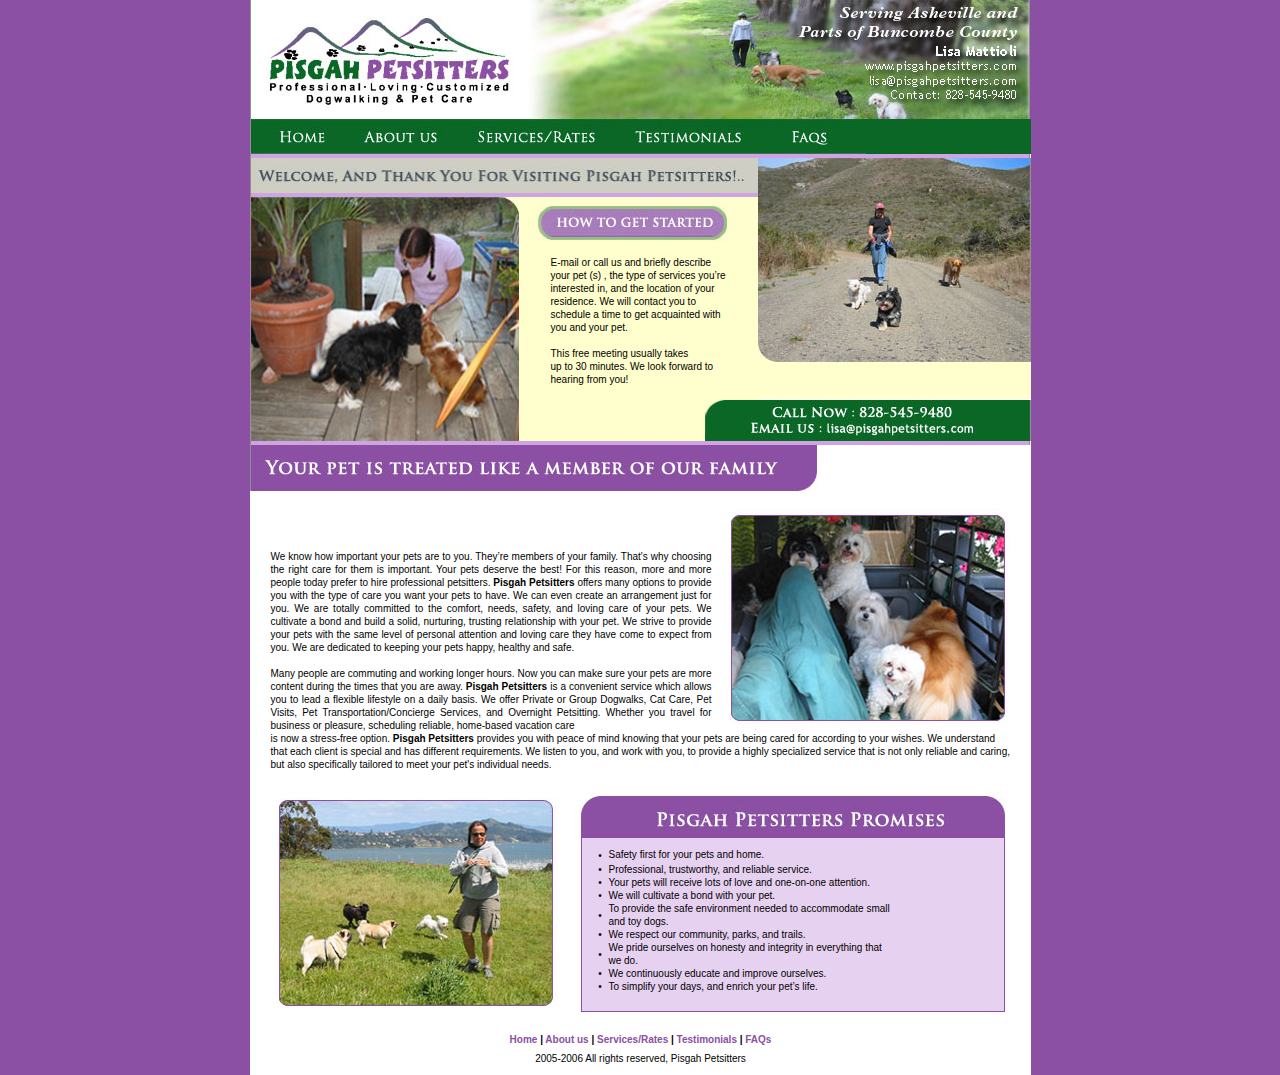
<file: index.html>
<html>
<head>
<title>PISGAH PETSITTERS - Professional, Loving, Customized Dogwalking &amp; Pet Care</title>
<meta http-equiv="Content-Type" content="text/html; charset=iso-8859-1">
<link href="pisgah.css" rel="stylesheet" type="text/css">
<script language="JavaScript" type="text/JavaScript">
<!--
function MM_swapImgRestore() { //v3.0
  var i,x,a=document.MM_sr; for(i=0;a&&i<a.length&&(x=a[i])&&x.oSrc;i++) x.src=x.oSrc;
}

function MM_preloadImages() { //v3.0
  var d=document; if(d.images){ if(!d.MM_p) d.MM_p=new Array();
    var i,j=d.MM_p.length,a=MM_preloadImages.arguments; for(i=0; i<a.length; i++)
    if (a[i].indexOf("#")!=0){ d.MM_p[j]=new Image; d.MM_p[j++].src=a[i];}}
}

function MM_findObj(n, d) { //v4.01
  var p,i,x;  if(!d) d=document; if((p=n.indexOf("?"))>0&&parent.frames.length) {
    d=parent.frames[n.substring(p+1)].document; n=n.substring(0,p);}
  if(!(x=d[n])&&d.all) x=d.all[n]; for (i=0;!x&&i<d.forms.length;i++) x=d.forms[i][n];
  for(i=0;!x&&d.layers&&i<d.layers.length;i++) x=MM_findObj(n,d.layers[i].document);
  if(!x && d.getElementById) x=d.getElementById(n); return x;
}

function MM_swapImage() { //v3.0
  var i,j=0,x,a=MM_swapImage.arguments; document.MM_sr=new Array; for(i=0;i<(a.length-2);i+=3)
   if ((x=MM_findObj(a[i]))!=null){document.MM_sr[j++]=x; if(!x.oSrc) x.oSrc=x.src; x.src=a[i+2];}
}
//-->
</script>
</head>
<body bgcolor="8B50A3" background="images/index.gif" leftmargin="0" topmargin="0" onLoad="MM_preloadImages('images/index_061.jpg','images/index_071.jpg','images/index_081.jpg','images/index_091.jpg','images/index_051.jpg')">
<table width="717" border="0" cellpadding="0" cellspacing="0" align="center">
  <!--DWLayoutTable-->
  <tr> 
    <td width="781" height="102" valign="top"><table width="100%" border="0" cellpadding="0" cellspacing="0" align="center" >
        <!--DWLayoutTable-->
        <tr> 
          <td width="191" height="119" valign="top"><img src="images/index_02.jpg" width="275" height="119"></td>
          <td width="442" valign="top"><img src="images/index_03.jpg" width="505" height="119" border="0" usemap="#Map"></td>
        </tr>
      </table></td>
  </tr>
  <tr> 
    <td height="35" valign="top"><table width="100%" border="0" cellpadding="0" cellspacing="0" bgcolor="0A6726">
        <!--DWLayoutTable-->
        <tr> 
          <td width="98" height="35" valign="top"><a href="index.html" onMouseOut="MM_swapImgRestore()" onMouseOver="MM_swapImage('Image22','','images/index_051.jpg',1)"><img src="images/index_05.jpg" name="Image22" width="98" height="35" border="0"></a></td>
          <td width="108" valign="top"><a href="aboutus.htm" onMouseOut="MM_swapImgRestore()" onMouseOver="MM_swapImage('Image23','','images/index_061.jpg',1)"><img src="images/index_06.jpg" name="Image23" width="108" height="35" border="0"></a></td>
          <td width="91" valign="top"><a href="services.htm" onMouseOut="MM_swapImgRestore()" onMouseOver="MM_swapImage('Image24','','images/index_071.jpg',1)"><img src="images/index_07.jpg" name="Image24" width="159" height="35" border="0"></a></td>
          <td width="115" valign="top"><a href="testimonials.htm" onMouseOut="MM_swapImgRestore()" onMouseOver="MM_swapImage('Image25','','images/index_081.jpg',1)"><img src="images/index_08.jpg" name="Image25" width="153" height="35" border="0"></a></td>
          <td width="86" valign="top"><a href="faqs.htm" onMouseOut="MM_swapImgRestore()" onMouseOver="MM_swapImage('Image26','','images/index_091.jpg',1)"><img src="images/index_09.jpg" name="Image26" width="98" height="35" border="0"></a></td>
          <td width="164" valign="top"><!--DWLayoutEmptyCell-->&nbsp;</td>
        </tr>
      </table></td>
  </tr>
  <tr> 
    <td height="909" valign="top"><table width="100%" border="0" cellpadding="0" cellspacing="0">
        <!--DWLayoutTable-->
        <tr> 
          <td width="781" height="337" valign="top"><table width="100%" border="0" cellpadding="0" cellspacing="0" bgcolor="#FFFFFF" class="">
              <!--DWLayoutTable-->
              <tr> 
                <td height="4" colspan="4" valign="top"><img src="images/index_11.jpg" width="780" height="4"></td>
              </tr>
              <tr> 
                <td height="39" colspan="3" valign="top"><img src="images/index_12.jpg" width="508" height="39"></td>
                <td width="273" rowspan="2" valign="top"><table width="100%" border="0" cellpadding="0" cellspacing="0" bgcolor="FFFECD">
                    <!--DWLayoutTable-->
                    <tr> 
                      <td width="273" height="190" valign="top"><img src="images/index_13.jpg" width="273" height="204"></td>
                    </tr>
                    <tr> 
                      <td height="37" valign="top"><!--DWLayoutEmptyCell-->&nbsp;</td>
                    </tr>
                  </table></td>
              </tr>
              <tr> 
                <td width="269" rowspan="2" valign="bottom"><img src="images/index_14.jpg" width="269" height="244"></td>
                <td height="203" colspan="2" valign="top"><table width="100%" border="0" cellpadding="0" cellspacing="0" bgcolor="FFFECD" class="verd1black">
                    <!--DWLayoutTable-->
                    <tr> 
                      <td width="32" height="7"></td>
                      <td width="179"></td>
                      <td width="28"></td>
                    </tr>
                    <tr> 
                      <td height="38" colspan="3" align="center" valign="middle"><img src="images/index_16.jpg" width="239" height="38"></td>
                    </tr>
                    <tr> 
                      <td height="158" valign="top"><img src="images/spacer.gif" width="18" height="14"></td>
                      <td valign="middle">E-mail or call us and briefly describe 
                        your pet (s) , the type of services you&#8217;re interested 
                        in, and the location of your residence. We will contact 
                        you to schedule a time to get acquainted with you and 
                        your pet.<br> <br>
                        This free meeting usually takes <br>
                        up to 30 minutes. We look forward to hearing from you! 
                      </td>
                      <td valign="top"><img src="images/spacer.gif" width="18" height="14"></td>
                    </tr>
                  </table></td>
              </tr>
              <tr> 
                <td width="186" height="41" valign="top" bgcolor="FFFECD"><!--DWLayoutEmptyCell-->&nbsp;</td>
                <td colspan="2" valign="top"><img src="images/index_20.jpg" width="326" height="41"></td>
              </tr>
              <tr> 
                <td height="4" colspan="4" valign="top"><img src="images/index_11.jpg" width="780" height="4"></td>
              </tr>
              <tr> 
                <td height="46" colspan="4" valign="top" bgcolor="#FFFFFF"><img src="images/index_22.jpg" width="567" height="46"></td>
              </tr>
              <tr> 
                <td height="1"></td>
                <td></td>
                <td width="53"></td>
                <td></td>
              </tr>
            </table></td>
        </tr>
        <tr> 
          <td height="571" valign="top"><table width="100%" border="0" cellpadding="0" cellspacing="0" class="verd1black">
              <!--DWLayoutTable-->
              <tr> 
                <td width="21" rowspan="3" valign="top" bgcolor="#FFFFFF"><!--DWLayoutEmptyCell-->&nbsp;</td>
                <td width="441" height="240" valign="bottom" bgcolor="#FFFFFF"><div align="justify"><br>
                    We know how important your pets are to you. They&#8217;re 
                    members of your family. That's why choosing the right care 
                    for them is important. Your pets deserve the best! For this 
                    reason, more and more people today prefer to hire professional 
                    petsitters. <strong>Pisgah Petsitters</strong> offers many 
                    options to provide you with the type of care you want your 
                    pets to have. We can even create an arrangement just for you. 
                    We are totally committed to the comfort, needs, safety, and 
                    loving care of your pets. We cultivate a bond and build a 
                    solid, nurturing, trusting relationship with your pet. We 
                    strive to provide your pets with the same level of personal 
                    attention and loving care they have come to expect from you. 
                    We are dedicated to keeping your pets happy, healthy and safe. 
                    <br>
                    <br>
                    Many people are commuting and working longer hours. Now you 
                    can make sure your pets are more content during the times 
                    that you are away. <strong>Pisgah Petsitters</strong> is a 
                    convenient service which allows you to lead a flexible lifestyle 
                    on a daily basis. We offer Private or Group Dogwalks, Cat 
                    Care, Pet Visits, Pet Transportation/Concierge Services, and 
                    Overnight Petsitting. Whether you travel for business or pleasure, 
                    scheduling reliable, home-based vacation care <br>
                  </div></td>
                <td width="299" align="right" valign="top" bgcolor="#FFFFFF"><img src="images/index_26.jpg" width="289" height="240"></td>
                <td width="20" rowspan="3" valign="top" bgcolor="#FFFFFF"><!--DWLayoutEmptyCell-->&nbsp;</td>
              </tr>
              <tr> 
                <td height="58" colspan="2" valign="top"><table width="100%" border="0" cellpadding="0" cellspacing="0" class="verd1black">
                    <!--DWLayoutTable-->
                    <tr> 
                      <td width="740" height="58" valign="top" bgcolor="#FFFFFF"> 
                        is now a stress-free option. <strong>Pisgah Petsitters</strong> 
                        provides you with peace of mind knowing that your pets 
                        are being cared for according to your wishes. We understand 
                        that each client is special and has different requirements. 
                        We listen to you, and work with you, to provide a highly 
                        specialized service that is not only reliable and caring, 
                        but also specifically tailored to meet your pet's individual 
                        needs. </td>
                    </tr>
                  </table></td>
              </tr>
              <tr> 
                <td height="273" colspan="2" valign="top"><table width="100%" border="0" cellpadding="0" cellspacing="0" bgcolor="#FFFFFF">
                    <!--DWLayoutTable-->
                    <tr> 
                      <td width="295" height="225" valign="top"><img src="images/index_29.jpg" width="295" height="225"></td>
                      <td width="445" valign="top"><table width="100%" border="0" cellpadding="0" cellspacing="0">
                          <!--DWLayoutTable-->
                          <tr> 
                            <td height="48" colspan="3" valign="top"><img src="images/index_30.jpg" width="445" height="48"></td>
                          </tr>
                          <tr> 
                            <td width="26" rowspan="2" valign="top" background="images/index_31.gif"><!--DWLayoutEmptyCell-->&nbsp;</td>
                            <td width="404" height="10" valign="top" bgcolor="E7D1F0"><img src="images/spacer.gif" width="1" height="1"></td>
                            <td width="15" rowspan="2" valign="top" background="images/index_32.gif"><!--DWLayoutEmptyCell-->&nbsp;</td>
                          </tr>
                          <tr> 
                            <td height="146" valign="top"><table width="100%" border="0" cellpadding="0" cellspacing="0" bgcolor="E7D1F0" class="verd1black">
                                <!--DWLayoutTable-->
                                <tr> 
                                  <td width="17" height="15" align="center" valign="middle">&#8226;</td>
                                  <td width="387" valign="top" bgcolor="E7D1F0"> 
                                    <p> Safety first for your pets and home.</p></td>
                                </tr>
                                <tr> 
                                  <td height="13" align="center" valign="middle">&#8226;</td>
                                  <td valign="top" bgcolor="E7D1F0"> <p> Professional, 
                                      trustworthy, and reliable service.</p></td>
                                </tr>
                                <tr> 
                                  <td height="13" align="center" valign="middle">&#8226;</td>
                                  <td valign="top" bgcolor="E7D1F0"> <p> Your 
                                      pets will receive lots of love and one-on-one 
                                      attention. </p></td>
                                </tr>
                                <tr> 
                                  <td height="13" align="center" valign="middle">&#8226;</td>
                                  <td valign="top" bgcolor="E7D1F0"> <p> We will 
                                      cultivate a bond with your pet.</p></td>
                                </tr>
                                <tr> 
                                  <td height="20" align="center" valign="middle">&#8226;</td>
                                  <td valign="top" bgcolor="E7D1F0"> <p> To provide 
                                      the safe environment needed to accommodate 
                                      small <br>
                                      and toy dogs.</p></td>
                                </tr>
                                <tr> 
                                  <td height="13" align="center" valign="middle">&#8226;</td>
                                  <td valign="top" bgcolor="E7D1F0"> <p> We respect 
                                      our community, parks, and trails.</p></td>
                                </tr>
                                <tr> 
                                  <td height="20" align="center" valign="middle">&#8226;</td>
                                  <td valign="top" bgcolor="E7D1F0"> <p> We pride 
                                      ourselves on honesty and integrity in everything 
                                      that <br>
                                      we do.</p></td>
                                </tr>
                                <tr> 
                                  <td height="13" align="center" valign="middle">&#8226;</td>
                                  <td valign="top" bgcolor="E7D1F0"> <p> We continuously 
                                      educate and improve ourselves.</p></td>
                                </tr>
                                <tr> 
                                  <td height="13" align="center" valign="middle">&#8226;</td>
                                  <td valign="top" bgcolor="E7D1F0"> <p> To simplify 
                                      your days, and enrich your pet&#8217;s life.</p></td>
                                </tr>
                                <tr> 
                                  <td height="13" colspan="2" valign="top" bgcolor="E7D1F0"> 
                                    <p>&nbsp; </p></td>
                                </tr>
                                <!--DWLayoutTable-->
                                <!--DWLayoutTable-->
                              </table></td>
                          </tr>
                          <tr> 
                            <td height="21" colspan="3" valign="top"><img src="images/index_33.gif" width="445" height="14"></td>
                          </tr>
                          <!--DWLayoutTable-->
                        </table></td>
                    </tr>
                    <tr> 
                      <td height="48" colspan="2" valign="top"><table width="100%" border="0" cellpadding="0" cellspacing="0" class="verd1black">
                          <!--DWLayoutTable-->
                          <tr> 
                            <td width="740" height="25" align="center" valign="middle" bgcolor="#FFFFFF"><strong><a href="index.html">Home</a> 
                              | <a href="aboutus.htm">About us</a> | <a href="services.htm">Services/Rates</a> 
                              | <a href="testimonials.htm">Testimonials</a> | 
                              <a href="faqs.htm">FAQs</a></strong></td>
                          </tr>
                          <tr> 
                            <td height="23" align="center" valign="top">2005-2006 
                              All rights reserved, Pisgah Petsitters</td>
                          </tr>
                          <!--DWLayoutTable-->
                          <!--DWLayoutTable-->
                        </table></td>
                    </tr>
                    <!--DWLayoutTable-->
                  </table></td>
              </tr>
              <!--DWLayoutTable-->
            </table></td>
        </tr>
      </table></td>
  </tr>
</table>
<map name="Map">
  <area shape="rect" coords="319,73,493,88" href="mailto:lisa@pisgahpetsitters.com">
</map>
</body>
</html>
</file>
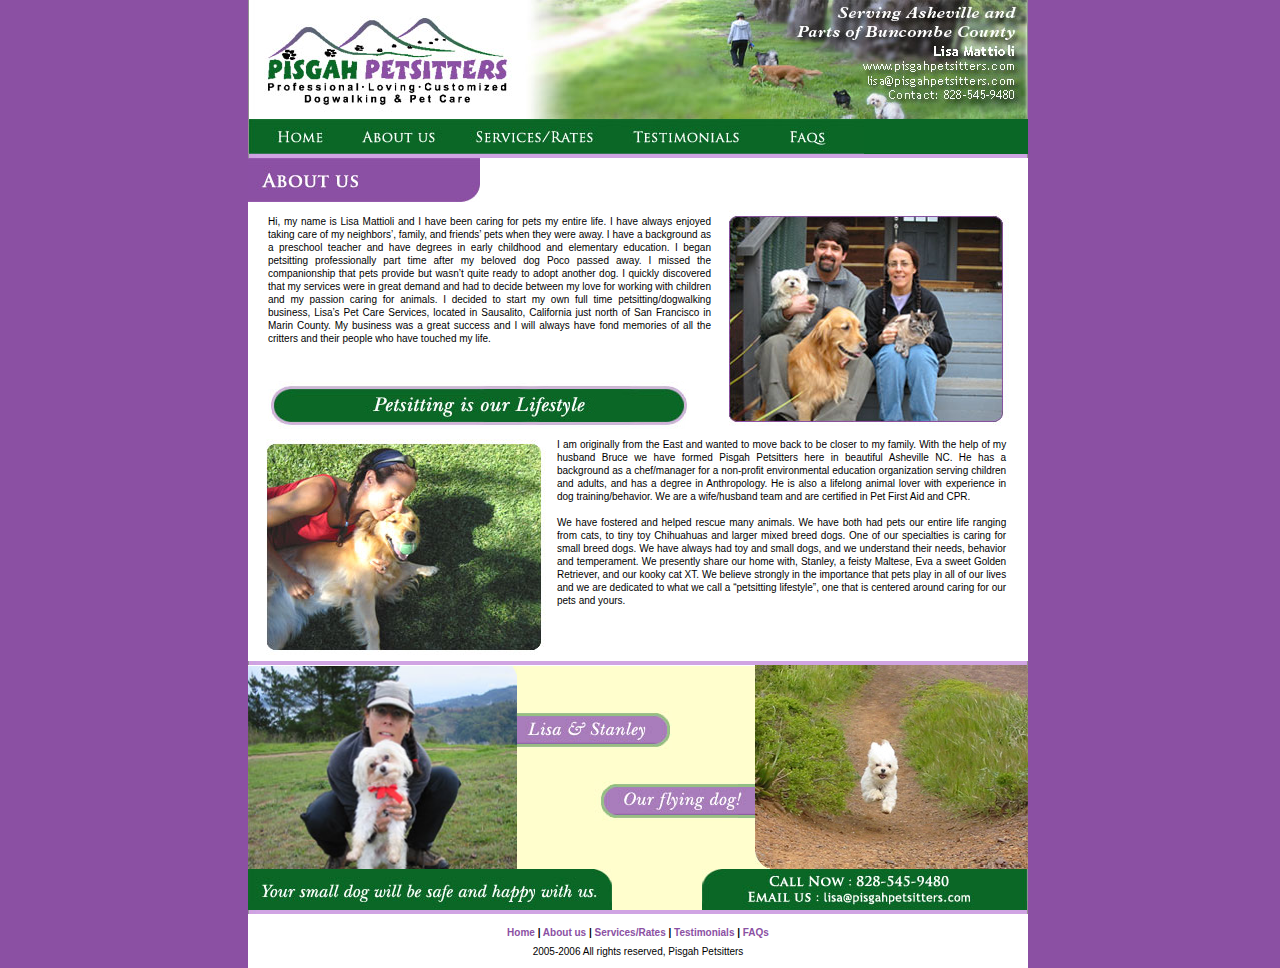
<file: aboutus.htm>
<html>
<head>
<title>PISGAH PETSITTERS - Professional, Loving, Customized Dogwalking &amp; Pet Care</title>
<meta http-equiv="Content-Type" content="text/html; charset=iso-8859-1">
<link href="pisgah.css" rel="stylesheet" type="text/css">
<script language="JavaScript" type="text/JavaScript">
<!--
function MM_swapImgRestore() { //v3.0
  var i,x,a=document.MM_sr; for(i=0;a&&i<a.length&&(x=a[i])&&x.oSrc;i++) x.src=x.oSrc;
}

function MM_preloadImages() { //v3.0
  var d=document; if(d.images){ if(!d.MM_p) d.MM_p=new Array();
    var i,j=d.MM_p.length,a=MM_preloadImages.arguments; for(i=0; i<a.length; i++)
    if (a[i].indexOf("#")!=0){ d.MM_p[j]=new Image; d.MM_p[j++].src=a[i];}}
}

function MM_findObj(n, d) { //v4.01
  var p,i,x;  if(!d) d=document; if((p=n.indexOf("?"))>0&&parent.frames.length) {
    d=parent.frames[n.substring(p+1)].document; n=n.substring(0,p);}
  if(!(x=d[n])&&d.all) x=d.all[n]; for (i=0;!x&&i<d.forms.length;i++) x=d.forms[i][n];
  for(i=0;!x&&d.layers&&i<d.layers.length;i++) x=MM_findObj(n,d.layers[i].document);
  if(!x && d.getElementById) x=d.getElementById(n); return x;
}

function MM_swapImage() { //v3.0
  var i,j=0,x,a=MM_swapImage.arguments; document.MM_sr=new Array; for(i=0;i<(a.length-2);i+=3)
   if ((x=MM_findObj(a[i]))!=null){document.MM_sr[j++]=x; if(!x.oSrc) x.oSrc=x.src; x.src=a[i+2];}
}
//-->
</script>
</head>
<body bgcolor="8B50A3" background="images/index.gif" leftmargin="0" topmargin="0" onLoad="MM_preloadImages('images/index_061.jpg','images/index_071.jpg','images/index_081.jpg','images/index_091.jpg','images/index_051.jpg')">
<table width="717" border="0" cellpadding="0" cellspacing="0" align="center">
  <!--DWLayoutTable-->
  <tr> 
    <td width="781" height="119" valign="top"><table width="100%" border="0" cellpadding="0" cellspacing="0" align="center" >
        <!--DWLayoutTable-->
        <tr> 
          <td width="191" height="119" valign="top"><img src="images/index_02.jpg" width="275" height="119"></td>
          <td width="442" valign="top"><img src="images/index_03.jpg" width="505" height="119" border="0" usemap="#Map"></td>
        </tr>
      </table></td>
    <td width="1">&nbsp;</td>
  </tr>
  <tr> 
    <td height="35" valign="top"><table width="100%" border="0" cellpadding="0" cellspacing="0" bgcolor="0A6726">
        <!--DWLayoutTable-->
        <tr> 
          <td width="98" height="35" valign="top"><a href="index.html" onMouseOut="MM_swapImgRestore()" onMouseOver="MM_swapImage('Image22','','images/index_051.jpg',1)"><img src="images/index_05.jpg" name="Image22" width="98" height="35" border="0"></a></td>
          <td width="108" valign="top"><a href="aboutus.htm" onMouseOut="MM_swapImgRestore()" onMouseOver="MM_swapImage('Image23','','images/index_061.jpg',1)"><img src="images/index_06.jpg" name="Image23" width="108" height="35" border="0"></a></td>
          <td width="91" valign="top"><a href="services.htm" onMouseOut="MM_swapImgRestore()" onMouseOver="MM_swapImage('Image24','','images/index_071.jpg',1)"><img src="images/index_07.jpg" name="Image24" width="159" height="35" border="0"></a></td>
          <td width="115" valign="top"><a href="testimonials.htm" onMouseOut="MM_swapImgRestore()" onMouseOver="MM_swapImage('Image25','','images/index_081.jpg',1)"><img src="images/index_08.jpg" name="Image25" width="153" height="35" border="0"></a></td>
          <td width="86" valign="top"><a href="faqs.htm" onMouseOut="MM_swapImgRestore()" onMouseOver="MM_swapImage('Image26','','images/index_091.jpg',1)"><img src="images/index_09.jpg" name="Image26" width="98" height="35" border="0"></a></td>
          <td width="164" valign="top"><!--DWLayoutEmptyCell-->&nbsp;</td>
        </tr>
      </table></td>
    <td>&nbsp;</td>
  </tr>
  <tr> 
    <td height="496" colspan="2" valign="top"><table width="780" border="0" cellpadding="0" cellspacing="0" bgcolor="#FFFFFF" class="verd1black">
        <!--DWLayoutTable-->
        <tr> 
          <td height="4" colspan="6" valign="top"><img src="images/index_11.jpg" width="780" height="4"></td>
          <td width="1"></td>
        </tr>
        <tr> 
          <td height="44" colspan="2" valign="top" bgcolor="#FFFFFF"><img src="images/index_34.jpg" width="232" height="44"></td>
          <td colspan="4" valign="top" bgcolor="#FFFFFF"><!--DWLayoutEmptyCell-->&nbsp;</td>
          <td></td>
        </tr>
        <tr> 
          <td width="20" rowspan="2" valign="top" bgcolor="#FFFFFF"><!--DWLayoutEmptyCell-->&nbsp;</td>
          <td height="179" colspan="2" valign="top" bgcolor="#FFFFFF"><div align="justify"><br>
              Hi, my name is Lisa Mattioli and I have been caring for pets my 
              entire life. I have always enjoyed taking care of my neighbors&#8217;, 
              family, and friends&#8217; pets when they were away. I have a background 
              as a preschool teacher and have degrees in early childhood and elementary 
              education. I began petsitting professionally part time after my 
              beloved dog Poco passed away. I missed the companionship that pets 
              provide but wasn&#8217;t quite ready to adopt another dog. I quickly 
              discovered that my services were in great demand and had to decide 
              between my love for working with children and my passion caring 
              for animals. I decided to start my own full time petsitting/dogwalking 
              business, Lisa&#8217;s Pet Care Services, located in Sausalito, 
              California just north of San Francisco in Marin County. My business 
              was a great success and I will always have fond memories of all 
              the critters and their people who have touched my life. </div></td>
          <td width="10" rowspan="2" valign="top" bgcolor="#FFFFFF"><!--DWLayoutEmptyCell-->&nbsp;</td>
          <td width="289" rowspan="2" valign="top"><img src="images/index_35.jpg" width="289" height="229"></td>
          <td colspan="2" rowspan="2" valign="top" bgcolor="#FFFFFF"><!--DWLayoutEmptyCell-->&nbsp;</td>
        </tr>
        <tr> 
          <td height="50" colspan="2" valign="top" bgcolor="#FFFFFF"><img src="images/index_36.jpg" width="421" height="50"></td>
        </tr>
        <tr> 
          <td height="229" colspan="7" valign="top"><table width="100%" border="0" cellpadding="0" cellspacing="0" class="verd1black">
              <!--DWLayoutTable-->
              <tr> 
                <td width="10" rowspan="3" valign="top"><!--DWLayoutEmptyCell-->&nbsp;</td>
                <td width="289" rowspan="3" valign="top"><img src="images/index_37.jpg" width="289" height="229"></td>
                <td width="10" rowspan="3" valign="top"><!--DWLayoutEmptyCell-->&nbsp;</td>
                <td width="450" height="7"></td>
                <td width="22" rowspan="3" valign="top"><!--DWLayoutEmptyCell-->&nbsp;</td>
              </tr>
              <tr> 
                <td height="215" valign="top"><div align="justify">I am originally 
                    from the East and wanted to move back to be closer to my family. 
                    With the help of my husband Bruce we have formed Pisgah Petsitters 
                    here in beautiful Asheville NC. He has a background as a chef/manager 
                    for a non-profit environmental education organization serving 
                    children and adults, and has a degree in Anthropology. He 
                    is also a lifelong animal lover with experience in dog training/behavior. 
                    We are a wife/husband team and are certified in Pet First 
                    Aid and CPR. <br>
                    <br>
                    We have fostered and helped rescue many animals. We have both 
                    had pets our entire life ranging from cats, to tiny toy Chihuahuas 
                    and larger mixed breed dogs. One of our specialties is caring 
                    for small breed dogs. We have always had toy and small dogs, 
                    and we understand their needs, behavior and temperament. We 
                    presently share our home with, Stanley, a feisty Maltese, 
                    Eva a sweet Golden Retriever, and our kooky cat XT. We believe 
                    strongly in the importance that pets play in all of our lives 
                    and we are dedicated to what we call a &#8220;petsitting lifestyle&#8221;, 
                    one that is centered around caring for our pets and yours. 
                    <br>
                  </div></td>
              </tr>
              <tr> 
                <td height="7"></td>
              </tr>
            </table></td>
        </tr>
        <tr> 
          <td height="1"></td>
          <td width="212"></td>
          <td width="231"></td>
          <td></td>
          <td></td>
          <td width="18"></td>
          <td></td>
        </tr>
      </table></td>
  </tr>
  <tr> 
    <td height="253" valign="top"> <table width="100%" border="0" cellpadding="0" cellspacing="0" bgcolor="#FFFFFF" class="">
        <!--DWLayoutTable-->
        <tr> 
          <td height="4" colspan="4" valign="top"><img src="images/index_11.jpg" width="780" height="4"></td>
        </tr>
        <tr> 
          <td width="269" height="1"></td>
          <td width="186"></td>
          <td width="53"></td>
          <td width="273" rowspan="2" valign="top"><table width="100%" border="0" cellpadding="0" cellspacing="0" bgcolor="FFFECD">
              <!--DWLayoutTable-->
              <tr> 
                <td width="273" height="204" valign="top"><img src="images/index_38.jpg" width="273" height="204"></td>
              </tr>
            </table></td>
        </tr>
        <tr> 
          <td height="203" valign="top" bgcolor="FFFECD"><img src="images/index_39.jpg" width="269" height="203"></td>
          <td colspan="2" valign="top"><table width="100%" border="0" cellpadding="0" cellspacing="0" bgcolor="FFFECD" class="verd1black">
              <!--DWLayoutTable-->
              <tr> 
                <td width="239" height="7"></td>
              </tr>
              <tr> 
                <td height="21" align="center" valign="middle"><!--DWLayoutEmptyCell-->&nbsp;</td>
              </tr>
              <tr> 
                <td height="71" valign="middle"><img src="images/index_41.jpg" width="155" height="40"></td>
              </tr>
              <tr> 
                <td height="72" align="right" valign="middle"><img src="images/index_42.jpg" width="161" height="40"></td>
              </tr>
              <tr> 
                <td height="32" valign="top"><!--DWLayoutEmptyCell-->&nbsp;</td>
              </tr>
            </table></td>
        </tr>
        <tr> 
          <td height="41" colspan="2" valign="top" bgcolor="FFFECD"><img src="images/index_40.jpg" width="364" height="41"></td>
          <td colspan="2" valign="top"><img src="images/index_20.jpg" width="326" height="41"></td>
        </tr>
        <tr> 
          <td height="4" colspan="4" valign="top"><img src="images/index_11.jpg" width="780" height="4"></td>
        </tr>
      </table></td>
    <td>&nbsp;</td>
  </tr>
  <tr> 
    <td height="54" valign="top"> <table width="100%" border="0" cellpadding="0" cellspacing="0" bgcolor="#FFFFFF" class="verd1black">
        <!--DWLayoutTable-->
        <tr> 
          <td width="781" height="6"></td>
        </tr>
        <tr> 
          <td height="25" align="center" valign="middle" bgcolor="#FFFFFF"><strong><a href="index.html">Home</a> 
            | <a href="aboutus.htm">About us</a> | <a href="services.htm">Services/Rates</a> 
            | <a href="testimonials.htm">Testimonials</a> | <a href="faqs.htm">FAQs</a></strong></td>
        </tr>
        <tr> 
          <td height="23" align="center" valign="top">2005-2006 All rights reserved, 
            Pisgah Petsitters</td>
        </tr>
        <!--DWLayoutTable-->
        <!--DWLayoutTable-->
        <!--DWLayoutTable-->
      </table></td>
    <td></td>
  </tr>
</table>
<map name="Map">
  <area shape="rect" coords="324,74,492,87" href="mailto:lisa@pisgahpetsitters.com">
</map>
</body>
</html>
</file>
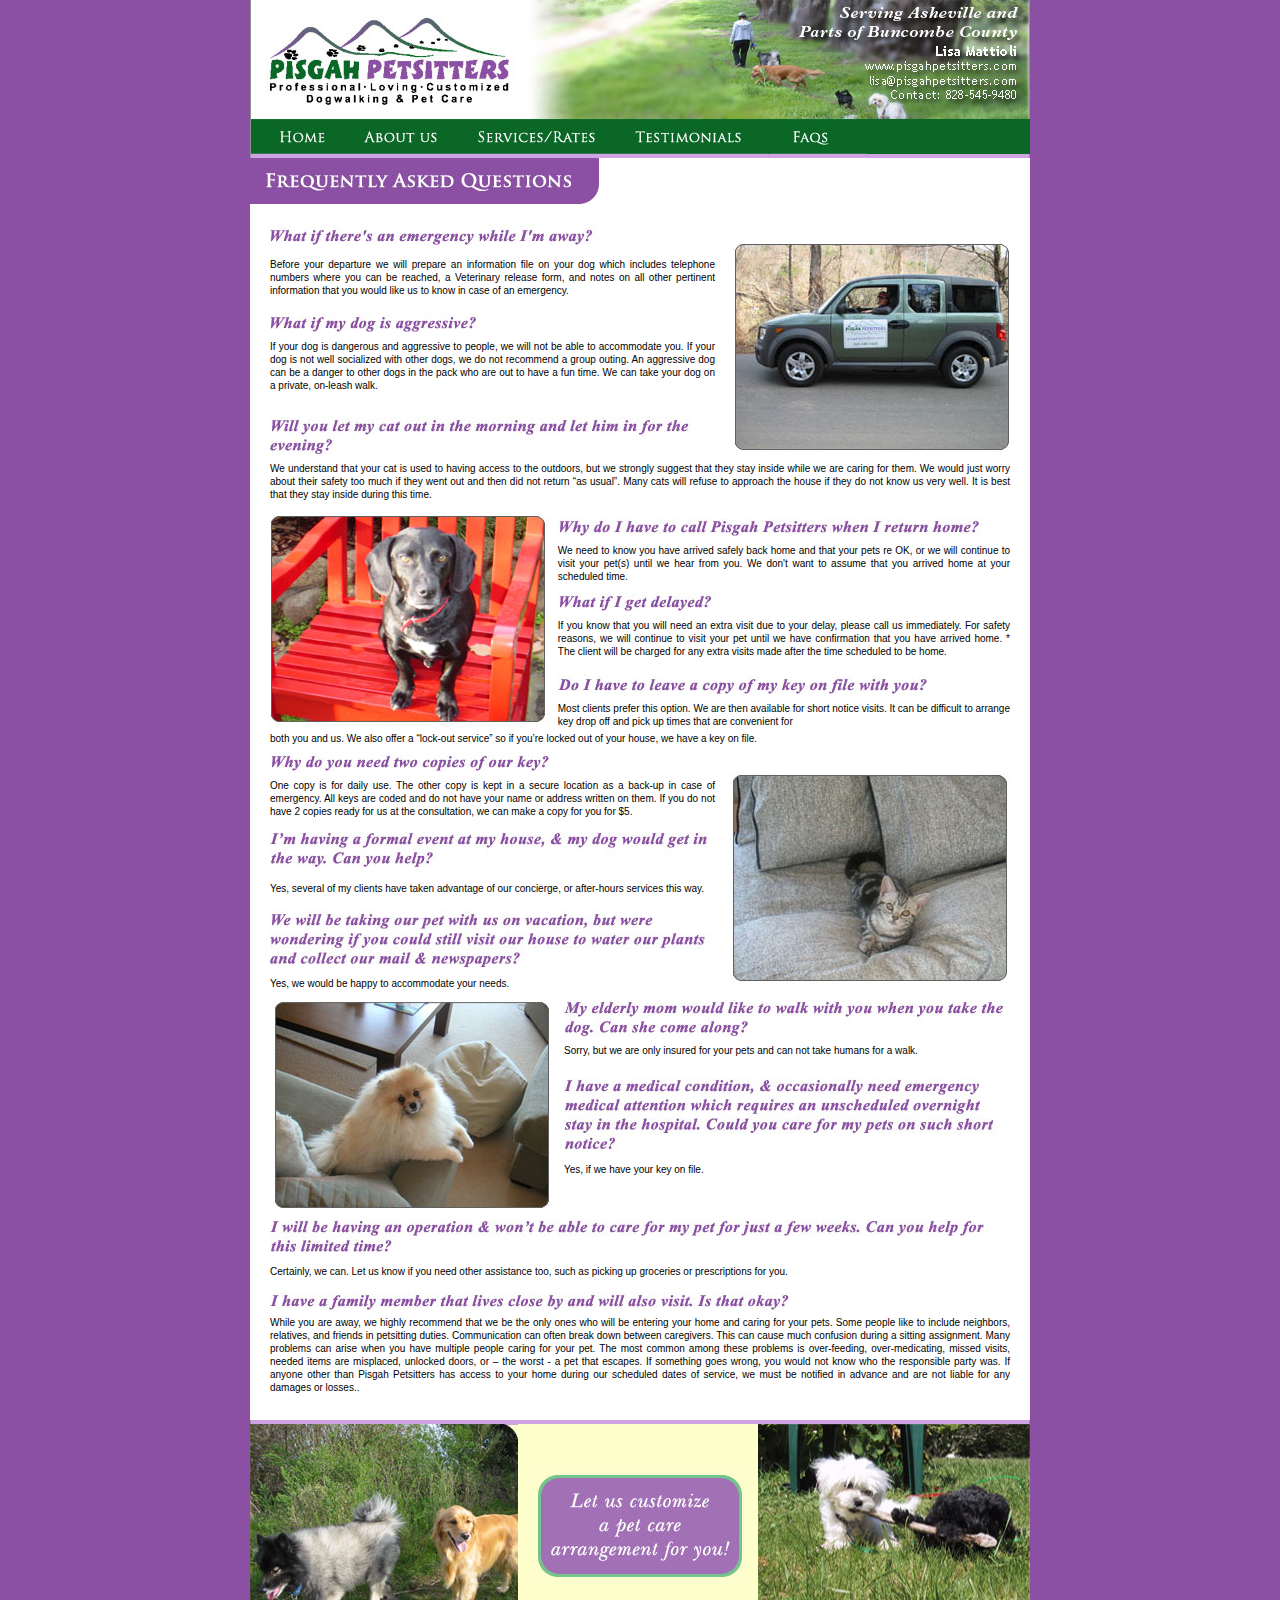
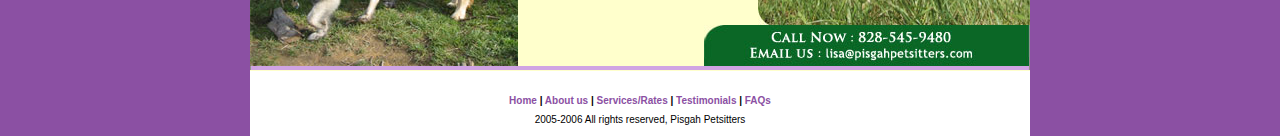
<file: faqs.htm>
<html>
<head>
<title>PISGAH PETSITTERS - Professional, Loving, Customized Dogwalking &amp; Pet Care</title>
<meta http-equiv="Content-Type" content="text/html; charset=iso-8859-1">
<link href="pisgah.css" rel="stylesheet" type="text/css">
<script language="JavaScript" type="text/JavaScript">
<!--
function MM_swapImgRestore() { //v3.0
  var i,x,a=document.MM_sr; for(i=0;a&&i<a.length&&(x=a[i])&&x.oSrc;i++) x.src=x.oSrc;
}

function MM_preloadImages() { //v3.0
  var d=document; if(d.images){ if(!d.MM_p) d.MM_p=new Array();
    var i,j=d.MM_p.length,a=MM_preloadImages.arguments; for(i=0; i<a.length; i++)
    if (a[i].indexOf("#")!=0){ d.MM_p[j]=new Image; d.MM_p[j++].src=a[i];}}
}

function MM_findObj(n, d) { //v4.01
  var p,i,x;  if(!d) d=document; if((p=n.indexOf("?"))>0&&parent.frames.length) {
    d=parent.frames[n.substring(p+1)].document; n=n.substring(0,p);}
  if(!(x=d[n])&&d.all) x=d.all[n]; for (i=0;!x&&i<d.forms.length;i++) x=d.forms[i][n];
  for(i=0;!x&&d.layers&&i<d.layers.length;i++) x=MM_findObj(n,d.layers[i].document);
  if(!x && d.getElementById) x=d.getElementById(n); return x;
}

function MM_swapImage() { //v3.0
  var i,j=0,x,a=MM_swapImage.arguments; document.MM_sr=new Array; for(i=0;i<(a.length-2);i+=3)
   if ((x=MM_findObj(a[i]))!=null){document.MM_sr[j++]=x; if(!x.oSrc) x.oSrc=x.src; x.src=a[i+2];}
}
//-->
</script>
</head>
<body bgcolor="8B50A3" background="images/index.gif" leftmargin="0" topmargin="0" onLoad="MM_preloadImages('images/index_061.jpg','images/index_071.jpg','images/index_081.jpg','images/index_091.jpg','images/index_051.jpg')">
<table width="780" border="0" align="center" cellpadding="0" cellspacing="0" bgcolor="#FFFFFF">
  <!--DWLayoutTable-->
  <tr> 
    <td width="780" height="119" valign="top"><table width="100%" border="0" cellpadding="0" cellspacing="0" align="center" >
        <!--DWLayoutTable-->
        <tr> 
          <td width="191" height="119" valign="top"><img src="images/index_02.jpg" width="275" height="119"></td>
          <td width="504" valign="top"><img src="images/index_03.jpg" width="505" height="119" border="0" usemap="#Map"></td>
        </tr>
      </table></td>
  </tr>
  <tr> 
    <td height="35" valign="top"><table width="100%" border="0" cellpadding="0" cellspacing="0" bgcolor="0A6726">
        <!--DWLayoutTable-->
        <tr> 
          <td width="98" height="35" valign="top"><a href="index.html" onMouseOut="MM_swapImgRestore()" onMouseOver="MM_swapImage('Image22','','images/index_051.jpg',1)"><img src="images/index_05.jpg" name="Image22" width="98" height="35" border="0"></a></td>
          <td width="108" valign="top"><a href="aboutus.htm" onMouseOut="MM_swapImgRestore()" onMouseOver="MM_swapImage('Image23','','images/index_061.jpg',1)"><img src="images/index_06.jpg" name="Image23" width="108" height="35" border="0"></a></td>
          <td width="91" valign="top"><a href="services.htm" onMouseOut="MM_swapImgRestore()" onMouseOver="MM_swapImage('Image24','','images/index_071.jpg',1)"><img src="images/index_07.jpg" name="Image24" width="159" height="35" border="0"></a></td>
          <td width="115" valign="top"><a href="testimonials.htm" onMouseOut="MM_swapImgRestore()" onMouseOver="MM_swapImage('Image25','','images/index_081.jpg',1)"><img src="images/index_08.jpg" name="Image25" width="153" height="35" border="0"></a></td>
          <td width="86" valign="top"><a href="faqs.htm" onMouseOut="MM_swapImgRestore()" onMouseOver="MM_swapImage('Image26','','images/index_091.jpg',1)"><img src="images/index_09.jpg" name="Image26" width="98" height="35" border="0"></a></td>
          <td width="163" valign="top"><!--DWLayoutEmptyCell-->&nbsp;</td>
        </tr>
      </table></td>
  </tr>
  <tr> 
    <td height="1246" valign="top"><table width="100%" border="0" cellpadding="0" cellspacing="0">
        <!--DWLayoutTable-->
        <tr> 
          <td height="4" colspan="4" valign="top"><img src="images/index_11.jpg" width="780" height="4"></td>
        </tr>
        <tr> 
          <td height="47" colspan="2" valign="top"><img src="images/index_86.jpg" width="349" height="46"></td>
          <td colspan="2" valign="top"><!--DWLayoutEmptyCell-->&nbsp;</td>
        </tr>
        <tr> 
          <td width="20" rowspan="6" valign="top"><!--DWLayoutEmptyCell-->&nbsp;</td>
          <td height="20" colspan="2" valign="top"><!--DWLayoutEmptyCell-->&nbsp;</td>
          <td width="20" rowspan="6" valign="top"><!--DWLayoutEmptyCell-->&nbsp;</td>
        </tr>
        <tr> 
          <td height="284" colspan="2" valign="top"><table width="100%" border="0" cellpadding="0" cellspacing="0" class="verd1black">
              <!--DWLayoutTable-->
              <tr> 
                <td width="445" height="233" valign="top"><table width="100%" border="0" cellpadding="0" cellspacing="0" class="verd1black">
                    <!--DWLayoutTable-->
                    <tr> 
                      <td width="445" height="20" valign="top"><img src="images/index_88.jpg" width="352" height="20"></td>
                    </tr>
                    <tr> 
                      <td height="60" valign="top"><div align="justify"><br>
                          Before your departure we will prepare an information 
                          file on your dog which includes telephone numbers where 
                          you can be reached, a Veterinary release form, and notes 
                          on all other pertinent information that you would like 
                          us to know in case of an emergency.</div></td>
                    </tr>
                    <tr> 
                      <td height="35" valign="middle"><img src="images/index_89.jpg" width="216" height="19"></td>
                    </tr>
                    <tr> 
                      <td height="70" valign="top"><div align="justify">If your 
                          dog is dangerous and aggressive to people, we will not 
                          be able to accommodate you. If your dog is not well 
                          socialized with other dogs, we do not recommend a group 
                          outing. An aggressive dog can be a danger to other dogs 
                          in the pack who are out to have a fun time. We can take 
                          your dog on a private, on-leash walk.<br>
                        </div></td>
                    </tr>
                    <tr> 
                      <td height="52" valign="middle"><img src="images/index_90.jpg" width="421" height="38"></td>
                    </tr>
                  </table></td>
                <td width="295" valign="top"><table width="100%" border="0" cellpadding="0" cellspacing="0">
                    <!--DWLayoutTable-->
                    <tr> 
                      <td width="19" rowspan="2" valign="top"><!--DWLayoutEmptyCell-->&nbsp;</td>
                      <td width="276" height="18" valign="top"><!--DWLayoutEmptyCell-->&nbsp;</td>
                    </tr>
                    <tr> 
                      <td height="219" valign="top"><img src="images/index_87.jpg" width="276" height="209"></td>
                    </tr>
                  </table></td>
              </tr>
              <tr> 
                <td height="47" colspan="2" valign="top"><div align="justify">We 
                    understand that your cat is used to having access to the outdoors, 
                    but we strongly suggest that they stay inside while we are 
                    caring for them. We would just worry about their safety too 
                    much if they went out and then did not return &#8220;as usual&#8221;. 
                    Many cats will refuse to approach the house if they do not 
                    know us very well. It is best that they stay inside during 
                    this time.<br>
                  </div></td>
              </tr>
            </table></td>
        </tr>
        <tr> 
          <td height="243" colspan="2" valign="top"><table width="100%" border="0" cellpadding="0" cellspacing="0" class="verd1black">
              <!--DWLayoutTable-->
              <tr> 
                <td width="285" rowspan="6" valign="top"><table width="100%" border="0" cellpadding="0" cellspacing="0">
                    <!--DWLayoutTable-->
                    <tr> 
                      <td width="285" height="223" valign="top"><img src="images/index_91.jpg" width="285" height="223"></td>
                    </tr>
                  </table></td>
                <td width="1" rowspan="6" valign="top"><!--DWLayoutEmptyCell-->&nbsp;</td>
                <td width="454" height="35" valign="middle"><img src="images/index_92.jpg" width="436" height="18"></td>
              </tr>
              <tr> 
                <td height="40" valign="top"><div align="justify">We need to know 
                    you have arrived safely back home and that your pets re OK, 
                    or we will continue to visit your pet(s) until we hear from 
                    you. We don't want to assume that you arrived home at your 
                    scheduled time.</div></td>
              </tr>
              <tr> 
                <td height="35" valign="middle"><img src="images/index_93.jpg" width="158" height="18"></td>
              </tr>
              <tr> 
                <td height="56" valign="top"><p align="justify">If you know that 
                    you will need an extra visit due to your delay, please call 
                    us immediately. For safety reasons, we will continue to visit 
                    your pet until we have confirmation that you have arrived 
                    home. * The client will be charged for any extra visits made 
                    after the time scheduled to be home. </p></td>
              </tr>
              <tr> 
                <td height="27" valign="top"><img src="images/index_94.jpg" width="369" height="19"></td>
              </tr>
              <tr> 
                <td height="30" valign="top"><div align="justify">Most clients 
                    prefer this option. We are then available for short notice 
                    visits. It can be difficult to arrange key drop off and pick 
                    up times that are convenient for </div></td>
              </tr>
              <tr> 
                <td height="20" colspan="3" valign="top">both you and us. We also 
                  offer a &#8220;lock-out service&#8221; so if you&#8217;re locked 
                  out of your house, we have a key on file.</td>
              </tr>
            </table></td>
        </tr>
        <tr> 
          <td height="241" colspan="2" valign="top"><table width="100%" border="0" cellpadding="0" cellspacing="0">
              <!--DWLayoutTable-->
              <tr> 
                <td width="460" height="241" valign="top"><table width="100%" border="0" cellpadding="0" cellspacing="0" class="verd1black">
                    <!--DWLayoutTable-->
                    <tr> 
                      <td width="445" height="20" valign="bottom"><img src="images/index_95.jpg" width="285" height="20"></td>
                      <td width="15" rowspan="6" valign="top"><!--DWLayoutEmptyCell-->&nbsp;</td>
                    </tr>
                    <tr> 
                      <td height="52" valign="middle"><div align="justify"> One 
                          copy is for daily use. The other copy is kept in a secure 
                          location as a back-up in case of emergency. All keys 
                          are coded and do not have your name or address written 
                          on them. If you do not have 2 copies ready for us at 
                          the consultation, we can make a copy for you for $5.</div></td>
                    </tr>
                    <tr> 
                      <td height="49" valign="middle"><img src="images/index_97.jpg" width="445" height="36"></td>
                    </tr>
                    <tr> 
                      <td height="30" valign="middle"><p align="justify"> Yes, 
                          several of my clients have taken advantage of our concierge, 
                          or after-hours services this way.<br>
                        </p></td>
                    </tr>
                    <tr> 
                      <td height="70" valign="middle"><img src="images/index_98.jpg" width="444" height="59"></td>
                    </tr>
                    <tr> 
                      <td height="20" valign="middle">Yes, we would be happy to 
                        accommodate your needs.</td>
                    </tr>
                  </table></td>
                <td width="280" valign="top"><table width="100%" border="0" cellpadding="0" cellspacing="0">
                    <!--DWLayoutTable-->
                    <tr> 
                      <td width="280" height="20" valign="top"><!--DWLayoutEmptyCell-->&nbsp;</td>
                    </tr>
                    <tr> 
                      <td height="221" valign="top"><img src="images/index_96.jpg" width="280" height="212"></td>
                    </tr>
                  </table></td>
              </tr>
            </table></td>
        </tr>
        <tr> 
          <td height="223" colspan="2" valign="top"><table width="100%" border="0" cellpadding="0" cellspacing="0">
              <!--DWLayoutTable-->
              <tr> 
                <td width="288" height="223" valign="top"><table width="100%" border="0" cellpadding="0" cellspacing="0">
                    <!--DWLayoutTable-->
                    <tr> 
                      <td width="288" height="223" valign="top"><img src="images/index_99.jpg" width="288" height="223"></td>
                    </tr>
                  </table></td>
                <td width="452" valign="top"><table width="100%" border="0" cellpadding="0" cellspacing="0" class="verd1black"f>
                    <!--DWLayoutTable-->
                    <tr> 
                      <td width="6" rowspan="5" valign="top"><!--DWLayoutEmptyCell-->&nbsp;</td>
                      <td width="446" height="51" valign="middle"><img src="images/index_100.jpg" width="446" height="37"></td>
                    </tr>
                    <tr> 
                      <td height="30" valign="top">Sorry, but we are only insured 
                        for your pets and can not take humans for a walk.</td>
                    </tr>
                    <tr> 
                      <td height="80" valign="middle"><img src="images/index_101.jpg" width="436" height="72"></td>
                    </tr>
                    <tr> 
                      <td height="31" valign="middle">Yes, if we have your key 
                        on file.</td>
                    </tr>
                    <tr> 
                      <td height="31" valign="top"><!--DWLayoutEmptyCell-->&nbsp;</td>
                    </tr>
                  </table></td>
              </tr>
            </table></td>
        </tr>
        <tr> 
          <td height="184" colspan="2" valign="top"><table width="100%" border="0" cellpadding="0" cellspacing="0" class="verd1black">
              <!--DWLayoutTable-->
              <tr> 
                <td width="740" height="40" valign="middle"><img src="images/index_102.jpg" width="723" height="33"></td>
              </tr>
              <tr> 
                <td height="30" valign="middle">Certainly, we can. Let us know 
                  if you need other assistance too, such as picking up groceries 
                  or prescriptions for you.</td>
              </tr>
              <tr> 
                <td height="30" valign="middle"><img src="images/index_103.jpg" width="526" height="19"></td>
              </tr>
              <tr> 
                <td height="84" valign="top"><div align="justify">While you are 
                    away, we highly recommend that we be the only ones who will 
                    be entering your home and caring for your pets. Some people 
                    like to include neighbors, relatives, and friends in petsitting 
                    duties. Communication can often break down between caregivers. 
                    This can cause much confusion during a sitting assignment. 
                    Many problems can arise when you have multiple people caring 
                    for your pet. The most common among these problems is over-feeding, 
                    over-medicating, missed visits, needed items are misplaced, 
                    unlocked doors, or &#8211; the worst - a pet that escapes. 
                    If something goes wrong, you would not know who the responsible 
                    party was. If anyone other than Pisgah Petsitters has access 
                    to your home during our scheduled dates of service, we must 
                    be notified in advance and are not liable for any damages 
                    or losses..</div></td>
              </tr>
            </table></td>
        </tr>
        <tr> 
          <td height="1"></td>
          <td width="329"></td>
          <td width="411"></td>
          <td></td>
        </tr>
      </table></td>
  </tr>
  <tr> 
    <td height="19" valign="top"><!--DWLayoutEmptyCell-->&nbsp;</td>
  </tr>
  <tr> 
    <td height="250" valign="top"><table width="100%" border="0" cellpadding="0" cellspacing="0" bgcolor="#FFFFCC">
        <!--DWLayoutTable-->
        <!--DWLayoutTable-->
        <tr> 
          <td height="4" colspan="4" valign="top"><img src="images/index_11.jpg" width="780" height="4"></td>
        </tr>
        <!--DWLayoutTable-->
        <tr> 
          <td width="268" rowspan="2" valign="top"><img src="images/index_104.jpg" width="268" height="242"></td>
          <td height="199" colspan="2" valign="top"><table width="100%" border="0" cellpadding="0" cellspacing="0" bgcolor="#FFFFCC" class="verd1black">
              <!--DWLayoutTable-->
              <tr> 
                <td width="240" height="201" align="center" valign="middle"><img src="images/index_106.jpg" width="219" height="122"></td>
              </tr>
            </table></td>
          <td width="272" valign="top"><img src="images/index_105.jpg" width="272" height="201"></td>
        </tr>
        <tr> 
          <td width="186" height="41" valign="top"><!--DWLayoutEmptyCell-->&nbsp;</td>
          <td colspan="2" valign="top"><img src="images/index_20.jpg" width="326" height="41"></td>
        </tr>
        <tr> 
          <td height="4" colspan="4" valign="top"><img src="images/index_11.jpg" width="780" height="4"></td>
        </tr>
        <tr> 
          <td height="1"></td>
          <td></td>
          <td width="54"></td>
          <td></td>
        </tr>
      </table></td>
  </tr>
  <tr> 
    <td height="65" valign="top"> <table width="100%" border="0" cellpadding="0" cellspacing="0" bgcolor="#FFFFFF" class="verd1black">
        <!--DWLayoutTable-->
        <!--DWLayoutTable-->
        <tr> 
          <td width="780" height="17" valign="top"><!--DWLayoutEmptyCell-->&nbsp;</td>
        </tr>
        <tr> 
          <td height="25" align="center" valign="middle" bgcolor="#FFFFFF"><strong><a href="index.html">Home</a> 
            | <a href="aboutus.htm">About us</a> | <a href="services.htm">Services/Rates</a> 
            | <a href="testimonials.htm">Testimonials</a> | <a href="faqs.htm">FAQs</a></strong></td>
        </tr>
        <tr> 
          <td height="23" align="center" valign="top">2005-2006 All rights reserved, 
            Pisgah Petsitters</td>
        </tr>
        <!--DWLayoutTable-->
        <!--DWLayoutTable-->
        <!--DWLayoutTable-->
        <!--DWLayoutTable-->
        <!--DWLayoutTable-->
      </table></td>
  </tr>
</table>
<map name="Map">
  <area shape="rect" coords="322,74,491,89" href="mailto:lisa@pisgahpetsitters.com">
</map>
</body>
</html>
</file>
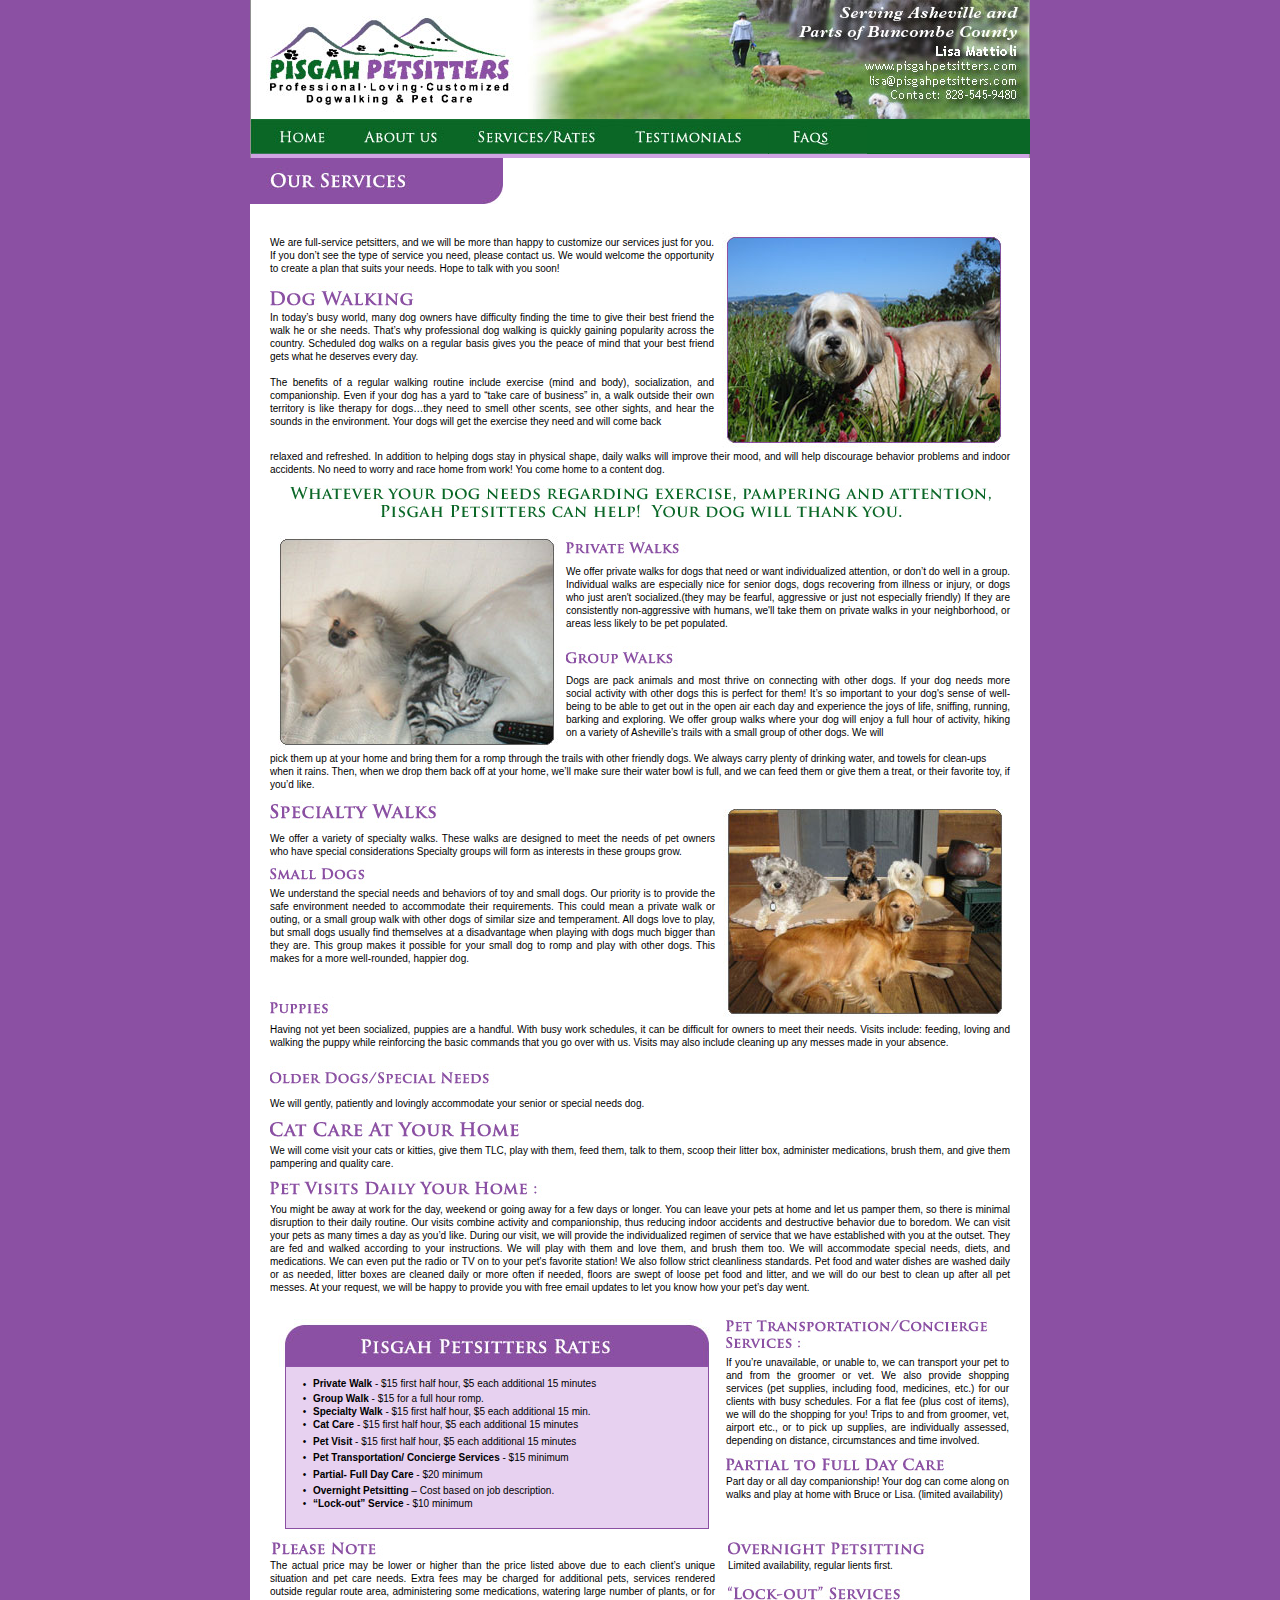
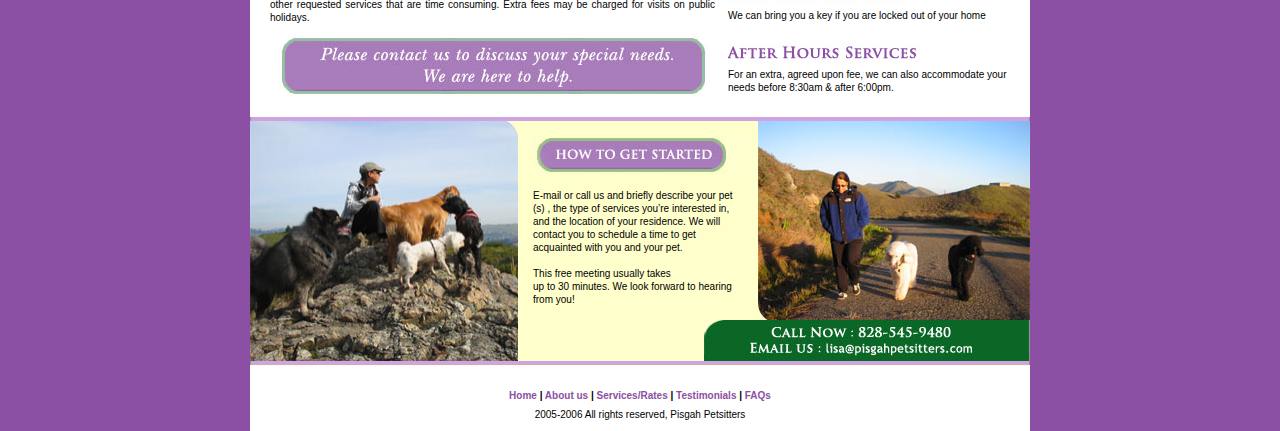
<file: services.htm>
<html>
<head>
<title>PISGAH PETSITTERS - Professional, Loving, Customized Dogwalking &amp; Pet Care</title>
<meta http-equiv="Content-Type" content="text/html; charset=iso-8859-1">
<link href="pisgah.css" rel="stylesheet" type="text/css">
<script language="JavaScript" type="text/JavaScript">
<!--
function MM_swapImgRestore() { //v3.0
  var i,x,a=document.MM_sr; for(i=0;a&&i<a.length&&(x=a[i])&&x.oSrc;i++) x.src=x.oSrc;
}

function MM_preloadImages() { //v3.0
  var d=document; if(d.images){ if(!d.MM_p) d.MM_p=new Array();
    var i,j=d.MM_p.length,a=MM_preloadImages.arguments; for(i=0; i<a.length; i++)
    if (a[i].indexOf("#")!=0){ d.MM_p[j]=new Image; d.MM_p[j++].src=a[i];}}
}

function MM_findObj(n, d) { //v4.01
  var p,i,x;  if(!d) d=document; if((p=n.indexOf("?"))>0&&parent.frames.length) {
    d=parent.frames[n.substring(p+1)].document; n=n.substring(0,p);}
  if(!(x=d[n])&&d.all) x=d.all[n]; for (i=0;!x&&i<d.forms.length;i++) x=d.forms[i][n];
  for(i=0;!x&&d.layers&&i<d.layers.length;i++) x=MM_findObj(n,d.layers[i].document);
  if(!x && d.getElementById) x=d.getElementById(n); return x;
}

function MM_swapImage() { //v3.0
  var i,j=0,x,a=MM_swapImage.arguments; document.MM_sr=new Array; for(i=0;i<(a.length-2);i+=3)
   if ((x=MM_findObj(a[i]))!=null){document.MM_sr[j++]=x; if(!x.oSrc) x.oSrc=x.src; x.src=a[i+2];}
}
//-->
</script>
</head>
<body bgcolor="8B50A3" background="images/index.gif" leftmargin="0" topmargin="0" onLoad="MM_preloadImages('images/index_061.jpg','images/index_071.jpg','images/index_081.jpg','images/index_091.jpg','images/index_051.jpg')">
<table width="780" border="0" align="center" cellpadding="0" cellspacing="0" bgcolor="#FFFFFF">
  <!--DWLayoutTable-->
  <tr> 
    <td width="780" height="119" valign="top"><table width="100%" border="0" cellpadding="0" cellspacing="0" align="center" >
        <!--DWLayoutTable-->
        <tr> 
          <td width="191" height="119" valign="top"><img src="images/index_02.jpg" width="275" height="119"></td>
          <td width="504" valign="top"><img src="images/index_03.jpg" width="505" height="119" border="0" usemap="#Map"></td>
        </tr>
      </table></td>
  </tr>
  <tr> 
    <td height="35" valign="top"><table width="100%" border="0" cellpadding="0" cellspacing="0" bgcolor="0A6726">
        <!--DWLayoutTable-->
        <tr> 
          <td width="98" height="35" valign="top"><a href="index.html" onMouseOut="MM_swapImgRestore()" onMouseOver="MM_swapImage('Image22','','images/index_051.jpg',1)"><img src="images/index_05.jpg" name="Image22" width="98" height="35" border="0"></a></td>
          <td width="108" valign="top"><a href="aboutus.htm" onMouseOut="MM_swapImgRestore()" onMouseOver="MM_swapImage('Image23','','images/index_061.jpg',1)"><img src="images/index_06.jpg" name="Image23" width="108" height="35" border="0"></a></td>
          <td width="91" valign="top"><a href="services.htm" onMouseOut="MM_swapImgRestore()" onMouseOver="MM_swapImage('Image24','','images/index_071.jpg',1)"><img src="images/index_07.jpg" name="Image24" width="159" height="35" border="0"></a></td>
          <td width="115" valign="top"><a href="testimonials.htm" onMouseOut="MM_swapImgRestore()" onMouseOver="MM_swapImage('Image25','','images/index_081.jpg',1)"><img src="images/index_08.jpg" name="Image25" width="153" height="35" border="0"></a></td>
          <td width="86" valign="top"><a href="faqs.htm" onMouseOut="MM_swapImgRestore()" onMouseOver="MM_swapImage('Image26','','images/index_091.jpg',1)"><img src="images/index_09.jpg" name="Image26" width="98" height="35" border="0"></a></td>
          <td width="163" valign="top"><!--DWLayoutEmptyCell-->&nbsp;</td>
        </tr>
      </table></td>
  </tr>
  <tr> 
    <td height="1544" valign="top"><table width="100%" border="0" cellpadding="0" cellspacing="0">
        <!--DWLayoutTable-->
        <tr> 
          <td height="4" colspan="4" valign="top"><img src="images/index_11.jpg" width="780" height="4"></td>
        </tr>
        <tr> 
          <td height="47" colspan="2" valign="top"><img src="images/index_61.jpg" width="253" height="46"></td>
          <td colspan="2" valign="top"><!--DWLayoutEmptyCell-->&nbsp;</td>
        </tr>
        <tr> 
          <td width="20" height="1493" valign="top"><!--DWLayoutEmptyCell-->&nbsp;</td>
          <td colspan="2" valign="top"> <table width="100%" border="0" cellpadding="0" cellspacing="0">
              <!--DWLayoutTable-->
              <tr> 
                <td width="740" height="19" valign="top"><!--DWLayoutEmptyCell-->&nbsp;</td>
              </tr>
              <tr> 
                <td height="253" valign="top"><table width="100%" border="0" cellpadding="0" cellspacing="0" class="verd1black">
                    <!--DWLayoutTable-->
                    <tr> 
                      <td width="444" height="62" valign="middle"><div align="justify">We 
                          are full-service petsitters, and we will be more than 
                          happy to customize our services just for you. If you 
                          don&#8217;t see the type of service you need, please 
                          contact us. We would welcome the opportunity to create 
                          a plan that suits your needs. Hope to talk with you 
                          soon!</div></td>
                      <td width="296" rowspan="3" valign="top"><img src="images/index_62.jpg" width="295" height="226"></td>
                    </tr>
                    <tr> 
                      <td height="25" valign="top"><img src="images/index_67.jpg" width="200" height="25"></td>
                    </tr>
                    <tr> 
                      <td height="139" valign="top"><div align="justify">In today&#8217;s 
                          busy world, many dog owners have difficulty finding 
                          the time to give their best friend the walk he or she 
                          needs. That&#8217;s why professional dog walking is 
                          quickly gaining popularity across the country. Scheduled 
                          dog walks on a regular basis gives you the peace of 
                          mind that your best friend gets what he deserves every 
                          day.<br>
                          <br>
                          The benefits of a regular walking routine include exercise 
                          (mind and body), socialization, and companionship. Even 
                          if your dog has a yard to &#8220;take care of business&#8221; 
                          in, a walk outside their own territory is like therapy 
                          for dogs&#8230;they need to smell other scents, see 
                          other sights, and hear the sounds in the environment. 
                          Your dogs will get the exercise they need and will come 
                          back </div></td>
                    </tr>
                    <tr> 
                      <td height="27" colspan="2" valign="top"> <div align="justify"> 
                          relaxed and refreshed. In addition to helping dogs stay 
                          in physical shape, daily walks will improve their mood, 
                          and will help discourage behavior problems and indoor 
                          accidents. No need to worry and race home from work! 
                          You come home to a content dog. <br>
                        </div></td>
                    </tr>
                  </table></td>
              </tr>
              <tr> 
                <td height="51" align="center" valign="middle"><img src="images/index_68.jpg" width="701" height="35"></td>
              </tr>
              <tr> 
                <td height="273" valign="top"><table width="100%" border="0" cellpadding="0" cellspacing="0" class="verd1black">
                    <!--DWLayoutTable-->
                    <tr> 
                      <td width="296" rowspan="4" valign="top"><img src="images/index_63.jpg" width="296" height="224"></td>
                      <td width="444" height="37" valign="middle"><img src="images/index_69.jpg" width="200" height="22"></td>
                    </tr>
                    <tr> 
                      <td height="74" valign="top"><div align="justify">We offer 
                          private walks for dogs that need or want individualized 
                          attention, or don&#8217;t do well in a group. Individual 
                          walks are especially nice for senior dogs, dogs recovering 
                          from illness or injury, or dogs who just aren't socialized.(they 
                          may be fearful, aggressive or just not especially friendly) 
                          If they are consistently non-aggressive with humans, 
                          we'll take them on private walks in your neighborhood, 
                          or areas less likely to be pet populated.</div></td>
                    </tr>
                    <tr> 
                      <td height="35" valign="middle"><img src="images/index_70.jpg" width="200" height="22"></td>
                    </tr>
                    <tr> 
                      <td height="78" valign="top"><div align="justify">Dogs are 
                          pack animals and most thrive on connecting with other 
                          dogs. If your dog needs more social activity with other 
                          dogs this is perfect for them! It&#8217;s so important 
                          to your dog's sense of well-being to be able to get 
                          out in the open air each day and experience the joys 
                          of life, sniffing, running, barking and exploring. We 
                          offer group walks where your dog will enjoy a full hour 
                          of activity, hiking on a variety of Asheville&#8217;s 
                          trails with a small group of other dogs. We will</div></td>
                    </tr>
                    <tr> 
                      <td height="49" colspan="2" valign="top"> pick them up at 
                        your home and bring them for a romp through the trails 
                        with other friendly dogs. We always carry plenty of drinking 
                        water, and towels for clean-ups when it rains. Then, when 
                        we drop them back off at your home, we&#8217;ll make sure 
                        their water bowl is full, and we can feed them or give 
                        them a treat, or their favorite toy, if you&#8217;d like. 
                        <br></td>
                    </tr>
                  </table></td>
              </tr>
              <tr> 
                <td height="498" valign="top"><table width="100%" border="0" cellpadding="0" cellspacing="0" class="verd1black">
                    <!--DWLayoutTable-->
                    <tr> 
                      <td width="445" height="31" valign="top"><img src="images/index_71.jpg" width="200" height="22"></td>
                      <td width="295" rowspan="5" valign="top"><img src="images/index_66.jpg" width="295" height="222"></td>
                    </tr>
                    <tr> 
                      <td height="30" valign="top"><div align="justify">We offer 
                          a variety of specialty walks. These walks are designed 
                          to meet the needs of pet owners who have special considerations 
                          Specialty groups will form as interests in these groups 
                          grow. <br>
                        </div></td>
                    </tr>
                    <tr> 
                      <td height="25" valign="top"><img src="images/index_72.jpg" width="200" height="22"></td>
                    </tr>
                    <tr> 
                      <td height="109" valign="top"><div align="justify">We understand 
                          the special needs and behaviors of toy and small dogs. 
                          Our priority is to provide the safe environment needed 
                          to accommodate their requirements. This could mean a 
                          private walk or outing, or a small group walk with other 
                          dogs of similar size and temperament. All dogs love 
                          to play, but small dogs usually find themselves at a 
                          disadvantage when playing with dogs much bigger than 
                          they are. This group makes it possible for your small 
                          dog to romp and play with other dogs. This makes for 
                          a more well-rounded, happier dog. <br>
                        </div></td>
                    </tr>
                    <tr> 
                      <td height="27" valign="top"><img src="images/index_73.jpg" width="200" height="22"></td>
                    </tr>
                    <tr> 
                      <td height="41" colspan="2" valign="top"><div align="justify">Having 
                          not yet been socialized, puppies are a handful. With 
                          busy work schedules, it can be difficult for owners 
                          to meet their needs. Visits include: feeding, loving 
                          and walking the puppy while reinforcing the basic commands 
                          that you go over with us. Visits may also include cleaning 
                          up any messes made in your absence.</div></td>
                    </tr>
                    <tr valign="middle"> 
                      <td height="26" colspan="2"><img src="images/index_74.jpg" width="250" height="22"></td>
                    </tr>
                    <tr> 
                      <td height="26" colspan="2" valign="middle">We will gently, 
                        patiently and lovingly accommodate your senior or special 
                        needs dog.</td>
                    </tr>
                    <tr valign="middle"> 
                      <td height="28" colspan="2"><img src="images/index_75.jpg" width="250" height="22"></td>
                    </tr>
                    <tr> 
                      <td height="29" colspan="2" valign="top"><div align="justify">We 
                          will come visit your cats or kitties, give them TLC, 
                          play with them, feed them, talk to them, scoop their 
                          litter box, administer medications, brush them, and 
                          give them pampering and quality care.</div></td>
                    </tr>
                    <tr> 
                      <td height="30" colspan="2" valign="middle"><img src="images/index_76.jpg" width="300" height="22"></td>
                    </tr>
                    <tr> 
                      <td height="96" colspan="2" valign="top"><div align="justify">You 
                          might be away at work for the day, weekend or going 
                          away for a few days or longer. You can leave your pets 
                          at home and let us pamper them, so there is minimal 
                          disruption to their daily routine. Our visits combine 
                          activity and companionship, thus reducing indoor accidents 
                          and destructive behavior due to boredom. We can visit 
                          your pets as many times a day as you&#8217;d like. During 
                          our visit, we will provide the individualized regimen 
                          of service that we have established with you at the 
                          outset. They are fed and walked according to your instructions. 
                          We will play with them and love them, and brush them 
                          too. We will accommodate special needs, diets, and medications. 
                          We can even put the radio or TV on to your pet's favorite 
                          station! We also follow strict cleanliness standards. 
                          Pet food and water dishes are washed daily or as needed, 
                          litter boxes are cleaned daily or more often if needed, 
                          floors are swept of loose pet food and litter, and we 
                          will do our best to clean up after all pet messes. At 
                          your request, we will be happy to provide you with free 
                          email updates to let you know how your pet&#8217;s day 
                          went. </div></td>
                    </tr>
                  </table></td>
              </tr>
              <tr> 
                <td height="238" valign="top"><table width="100%" border="0" cellpadding="0" cellspacing="0">
                    <!--DWLayoutTable-->
                    <tr> 
                      <td width="445" rowspan="2" valign="top"><!--DWLayoutEmptyCell-->&nbsp;</td>
                      <td width="294" height="18"></td>
                      <td width="1"></td>
                    </tr>
                    <tr> 
                      <td rowspan="2" valign="top"><table width="100%" border="0" cellpadding="0" cellspacing="0" class="verd1black">
                          <!--DWLayoutTable-->
                          <tr> 
                            <td width="11" rowspan="5" valign="top"><!--DWLayoutEmptyCell-->&nbsp;</td>
                            <td width="283" height="34" valign="middle"><img src="images/index_77.jpg" width="275" height="34"></td>
                          </tr>
                          <tr> 
                            <td height="100" valign="middle"><div align="justify">If 
                                you&#8217;re unavailable, or unable to, we can 
                                transport your pet to and from the groomer or 
                                vet. We also provide shopping services (pet supplies, 
                                including food, medicines, etc.) for our clients 
                                with busy schedules. For a flat fee (plus cost 
                                of items), we will do the shopping for you! Trips 
                                to and from groomer, vet, airport etc., or to 
                                pick up supplies, are individually assessed, depending 
                                on distance, circumstances and time involved.</div></td>
                          </tr>
                          <tr> 
                            <td height="2"></td>
                          </tr>
                          <tr> 
                            <td height="22" valign="top"><img src="images/index_78.jpg" width="250" height="22"></td>
                          </tr>
                          <tr> 
                            <td height="60" valign="top">Part day or all day companionship! 
                              Your dog can come along on walks and play at home 
                              with Bruce or Lisa. (limited availability)</td>
                          </tr>
                          <tr> 
                            <td height="2"></td>
                            <td></td>
                          </tr>
                          <!--DWLayoutTable-->
                        </table></td>
                      <td height="2"></td>
                    </tr>
                    <tr> 
                      <td height="218" valign="top"> <table width="100%" border="0" cellpadding="0" cellspacing="0">
                          <!--DWLayoutTable-->
                          <!--DWLayoutTable-->
                          <tr> 
                            <td height="48" colspan="3" valign="top"><img src="images/index_65.jpg" width="445" height="48"></td>
                          </tr>
                          <tr> 
                            <td width="26" rowspan="2" valign="top" background="images/index_31.gif"><!--DWLayoutEmptyCell-->&nbsp;</td>
                            <td width="404" height="10" valign="top" bgcolor="E7D1F0"><img src="images/spacer.gif" width="1" height="1"></td>
                            <td width="15" rowspan="2" valign="top" background="images/index_32.gif"><!--DWLayoutEmptyCell-->&nbsp;</td>
                          </tr>
                          <tr> 
                            <td height="146" valign="top"><table width="100%" border="0" cellpadding="0" cellspacing="0" bgcolor="E7D1F0" class="verd1black">
                                <!--DWLayoutTable-->
                                <tr> 
                                  <td width="17" height="15" align="center" valign="middle">&#8226;</td>
                                  <td width="387" valign="top" bgcolor="E7D1F0"> 
                                    <p> <strong>Private Walk</strong> - $15 first 
                                      half hour, $5 each additional 15 minutes</p></td>
                                </tr>
                                <tr> 
                                  <td height="13" align="center" valign="middle">&#8226;</td>
                                  <td valign="top" bgcolor="E7D1F0"> <p> <strong>Group 
                                      Walk</strong> - $15 for a full hour romp.</p></td>
                                </tr>
                                <tr> 
                                  <td height="13" align="center" valign="middle">&#8226;</td>
                                  <td valign="top" bgcolor="E7D1F0"> <p> <strong>Specialty 
                                      Walk</strong> - $15 first half hour, $5 
                                      each additional 15 min.</p></td>
                                </tr>
                                <tr> 
                                  <td height="13" align="center" valign="middle">&#8226;</td>
                                  <td valign="top" bgcolor="E7D1F0"> <p> <strong>Cat 
                                      Care</strong> - $15 first half hour, $5 
                                      each additional 15 minutes</p></td>
                                </tr>
                                <tr> 
                                  <td height="20" align="center" valign="middle">&#8226;</td>
                                  <td valign="middle" bgcolor="E7D1F0"> <p> <strong>Pet 
                                      Visit</strong> - $15 first half hour, $5 
                                      each additional 15 minutes </p></td>
                                </tr>
                                <tr> 
                                  <td height="13" align="center" valign="middle">&#8226;</td>
                                  <td valign="top" bgcolor="E7D1F0"> <p> <strong>Pet 
                                      Transportation/ Concierge Services</strong> 
                                      - $15 minimum</p></td>
                                </tr>
                                <tr> 
                                  <td height="20" align="center" valign="middle">&#8226;</td>
                                  <td valign="middle" bgcolor="E7D1F0"> <p> <strong>Partial- 
                                      Full Day Care</strong> - $20 minimum</p></td>
                                </tr>
                                <tr> 
                                  <td height="13" align="center" valign="middle">&#8226;</td>
                                  <td valign="top" bgcolor="E7D1F0"> <p> <strong>Overnight 
                                      Petsitting</strong> &#8211; Cost based on 
                                      job description.</p></td>
                                </tr>
                                <tr> 
                                  <td height="13" align="center" valign="middle">&#8226;</td>
                                  <td valign="top" bgcolor="E7D1F0"> <p> <strong>&#8220;Lock-out&#8221; 
                                      Service</strong> - $10 minimum</p></td>
                                </tr>
                                <tr> 
                                  <td height="13" colspan="2" valign="top" bgcolor="E7D1F0"> 
                                    <p>&nbsp; </p></td>
                                </tr>
                                <!--DWLayoutTable-->
                                <!--DWLayoutTable-->
                              </table></td>
                          </tr>
                          <tr> 
                            <td height="14" colspan="3" valign="top"><img src="images/index_33.gif" width="445" height="14"></td>
                          </tr>
                          <!--DWLayoutTable-->
                        </table></td>
                      <td></td>
                    </tr>
                  </table></td>
              </tr>
              <tr> 
                <td height="161" valign="top"><table width="100%" border="0" cellpadding="0" cellspacing="0" class="verd1black">
                    <!--DWLayoutTable-->
                    <tr> 
                      <td width="445" height="155" valign="top"><table width="100%" border="0" cellpadding="0" cellspacing="0" class="verd1black">
                          <!--DWLayoutTable-->
                          <tr> 
                            <td width="445" height="22" valign="top"><img src="images/spacer.gif" width="1" height="1"><img src="images/index_82.jpg" width="250" height="22"></td>
                          </tr>
                          <tr> 
                            <td height="68" valign="top"><div align="justify">The 
                                actual price may be lower or higher than the price 
                                listed above due to each client&#8217;s unique 
                                situation and pet care needs. Extra fees may be 
                                charged for additional pets, services rendered 
                                outside regular route area, administering some 
                                medications, watering large number of plants, 
                                or for other requested services that are time 
                                consuming. Extra fees may be charged for visits 
                                on public holidays.</div></td>
                          </tr>
                          <tr> 
                            <td height="71" valign="bottom"><img src="images/index_83.jpg" width="445" height="65"></td>
                          </tr>
                        </table></td>
                      <td width="295" valign="top"><table width="100%" border="0" cellpadding="0" cellspacing="0" class="verd1black">
                          <!--DWLayoutTable-->
                          <tr> 
                            <td width="13" rowspan="6" valign="top"><!--DWLayoutEmptyCell-->&nbsp;</td>
                            <td width="282" height="22" valign="top"><img src="images/index_79.jpg" width="250" height="22"></td>
                          </tr>
                          <tr> 
                            <td height="23" valign="top">Limited availability, 
                              regular lients first.</td>
                          </tr>
                          <tr> 
                            <td height="27" valign="top"><img src="images/index_80.jpg" width="250" height="22"></td>
                          </tr>
                          <tr> 
                            <td height="32" valign="top"><p>We can bring you a 
                                key if you are locked out of your home</p></td>
                          </tr>
                          <tr> 
                            <td height="27" valign="top"><img src="images/index_81.jpg" width="250" height="22"></td>
                          </tr>
                          <tr> 
                            <td height="24" valign="top">For an extra, agreed 
                              upon fee, we can also accommodate your needs before 
                              8:30am &amp; after 6:00pm.</td>
                          </tr>
                        </table></td>
                    </tr>
                  </table></td>
              </tr>
            </table></td>
          <td width="20" valign="top"><!--DWLayoutEmptyCell-->&nbsp;</td>
        </tr>
        <tr> 
          <td height="1"></td>
          <td width="233"></td>
          <td width="507"></td>
          <td></td>
        </tr>
      </table></td>
  </tr>
  <tr> 
    <td height="17" valign="top"><!--DWLayoutEmptyCell-->&nbsp;</td>
  </tr>
  <tr> 
    <td height="248" valign="top"><table width="100%" border="0" cellpadding="0" cellspacing="0" bgcolor="#FFFFCC">
        <!--DWLayoutTable-->
        <tr> 
          <td height="4" colspan="4" valign="top"><img src="images/index_11.jpg" width="780" height="4"></td>
        </tr>
        <!--DWLayoutTable-->
        <tr> 
          <td width="268" rowspan="2" valign="top"><img src="images/index_84.jpg" width="268" height="240"></td>
          <td height="199" colspan="2" valign="top"><table width="100%" border="0" cellpadding="0" cellspacing="0" bgcolor="#FFFFCC" class="verd1black">
              <!--DWLayoutTable-->
              <tr> 
                <td height="68" colspan="3" valign="middle"><img src="images/index_16.jpg" width="239" height="38"></td>
              </tr>
              <tr> 
                <td width="15" height="131" valign="top"><!--DWLayoutEmptyCell-->&nbsp;</td>
                <td width="210" valign="top">E-mail or call us and briefly describe 
                  your pet (s) , the type of services you&#8217;re interested 
                  in, and the location of your residence. We will contact you 
                  to schedule a time to get acquainted with you and your pet.<br> 
                  <br>
                  This free meeting usually takes <br>
                  up to 30 minutes. We look forward to hearing from you! </td>
                <td width="15" valign="top"><!--DWLayoutEmptyCell-->&nbsp;</td>
              </tr>
            </table></td>
          <td width="272" valign="top"><img src="images/index_85.jpg" width="272" height="199"></td>
        </tr>
        <tr> 
          <td width="186" height="41" valign="top"><!--DWLayoutEmptyCell-->&nbsp;</td>
          <td colspan="2" valign="top"><img src="images/index_20.jpg" width="326" height="41"></td>
        </tr>
        <tr> 
          <td height="4" colspan="4" valign="top"><img src="images/index_11.jpg" width="780" height="4"></td>
        </tr>
        <tr> 
          <td height="1"></td>
          <td></td>
          <td width="54"></td>
          <td></td>
        </tr>
      </table></td>
  </tr>
  <tr> 
    <td height="65" valign="top"> <table width="100%" border="0" cellpadding="0" cellspacing="0" bgcolor="#FFFFFF" class="verd1black">
        <!--DWLayoutTable-->
        <tr> 
          <td width="780" height="17" valign="top"><!--DWLayoutEmptyCell-->&nbsp;</td>
        </tr>
        <tr> 
          <td height="25" align="center" valign="middle" bgcolor="#FFFFFF"><strong><a href="index.html">Home</a> 
            | <a href="aboutus.htm">About us</a> | <a href="services.htm">Services/Rates</a> 
            | <a href="testimonials.htm">Testimonials</a> | <a href="faqs.htm">FAQs</a></strong></td>
        </tr>
        <tr> 
          <td height="23" align="center" valign="top">2005-2006 All rights reserved, 
            Pisgah Petsitters</td>
        </tr>
        <!--DWLayoutTable-->
        <!--DWLayoutTable-->
        <!--DWLayoutTable-->
        <!--DWLayoutTable-->
        <!--DWLayoutTable-->
      </table></td>
  </tr>
</table>
<map name="Map">
  <area shape="rect" coords="321,74,493,88" href="mailto:lisa@pisgahpetsitters.com">
</map>
</body>
</html>
</file>
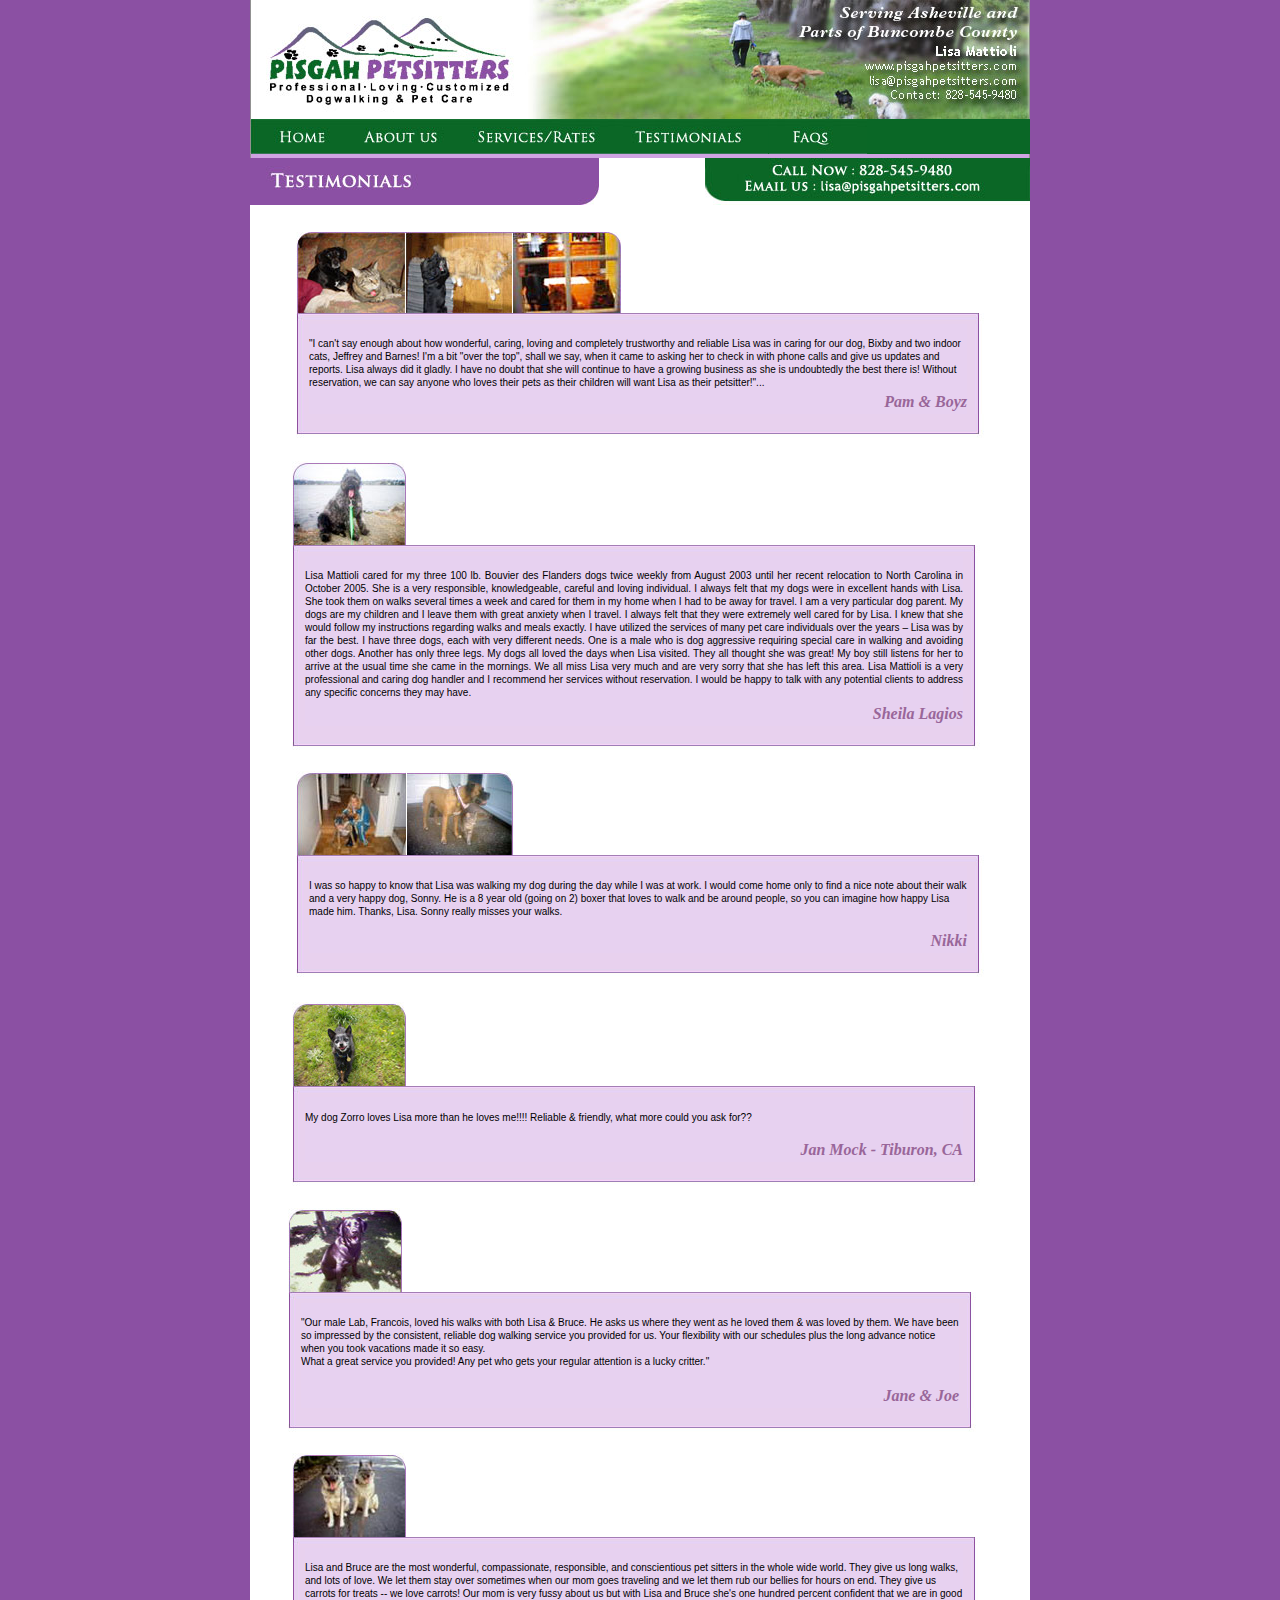
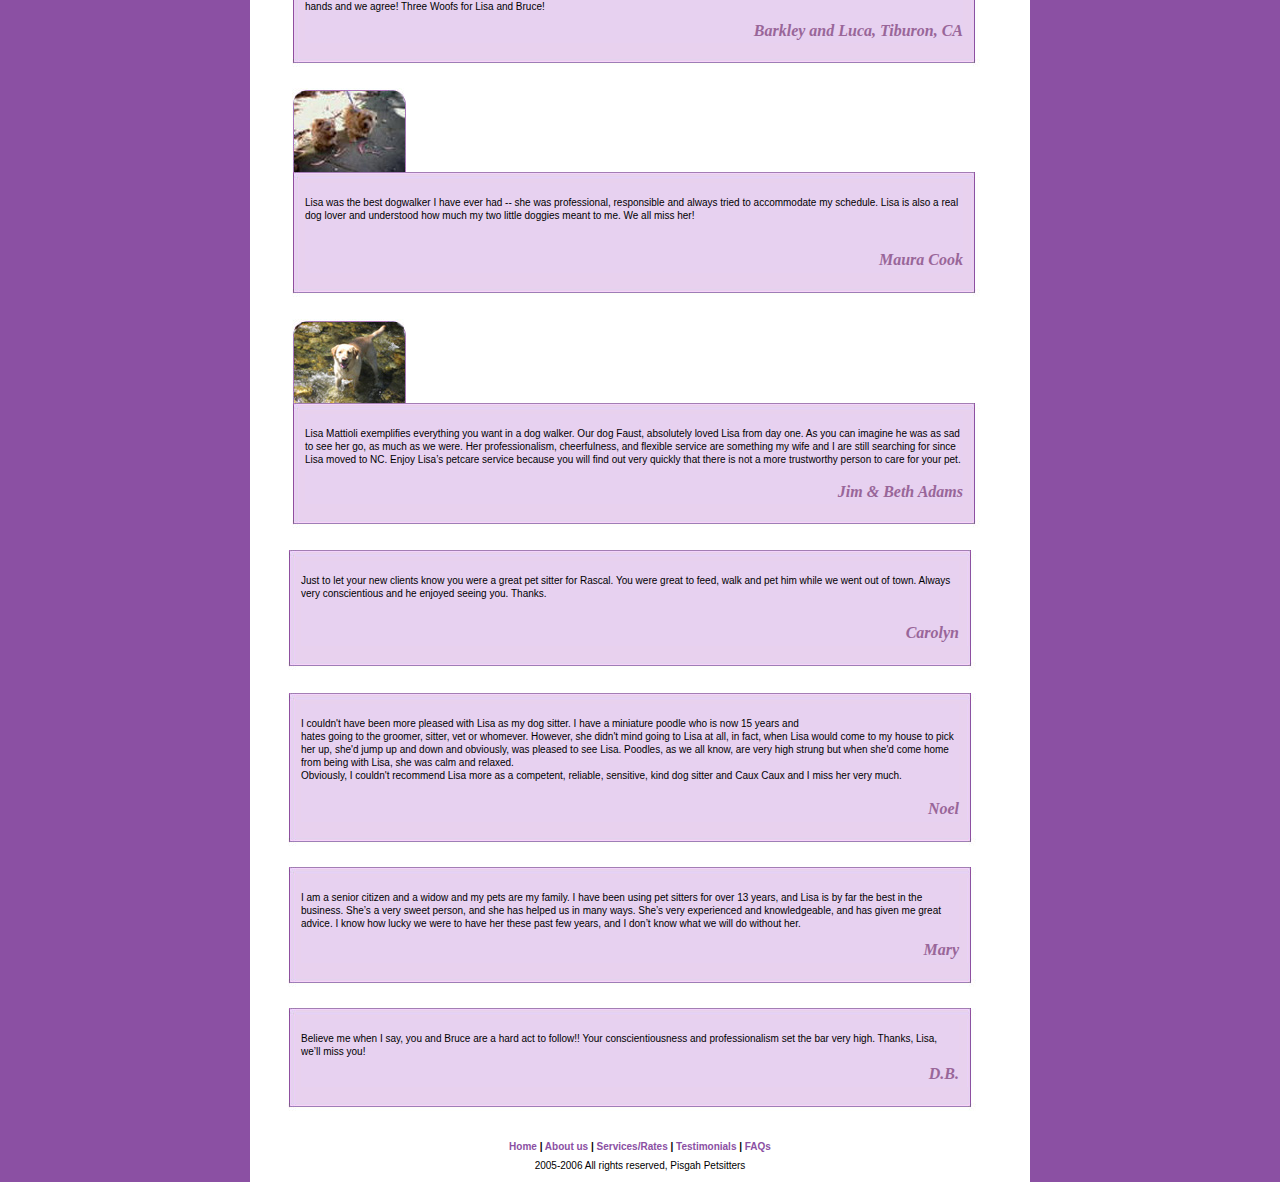
<file: testimonials.htm>
<html>
<head>
<title>PISGAH PETSITTERS - Professional, Loving, Customized Dogwalking &amp; Pet Care</title>
<meta http-equiv="Content-Type" content="text/html; charset=iso-8859-1">
<link href="pisgah.css" rel="stylesheet" type="text/css">
<script language="JavaScript" type="text/JavaScript">
<!--
function MM_swapImgRestore() { //v3.0
  var i,x,a=document.MM_sr; for(i=0;a&&i<a.length&&(x=a[i])&&x.oSrc;i++) x.src=x.oSrc;
}

function MM_preloadImages() { //v3.0
  var d=document; if(d.images){ if(!d.MM_p) d.MM_p=new Array();
    var i,j=d.MM_p.length,a=MM_preloadImages.arguments; for(i=0; i<a.length; i++)
    if (a[i].indexOf("#")!=0){ d.MM_p[j]=new Image; d.MM_p[j++].src=a[i];}}
}

function MM_findObj(n, d) { //v4.01
  var p,i,x;  if(!d) d=document; if((p=n.indexOf("?"))>0&&parent.frames.length) {
    d=parent.frames[n.substring(p+1)].document; n=n.substring(0,p);}
  if(!(x=d[n])&&d.all) x=d.all[n]; for (i=0;!x&&i<d.forms.length;i++) x=d.forms[i][n];
  for(i=0;!x&&d.layers&&i<d.layers.length;i++) x=MM_findObj(n,d.layers[i].document);
  if(!x && d.getElementById) x=d.getElementById(n); return x;
}

function MM_swapImage() { //v3.0
  var i,j=0,x,a=MM_swapImage.arguments; document.MM_sr=new Array; for(i=0;i<(a.length-2);i+=3)
   if ((x=MM_findObj(a[i]))!=null){document.MM_sr[j++]=x; if(!x.oSrc) x.oSrc=x.src; x.src=a[i+2];}
}
//-->
</script>
</head>
<body bgcolor="8B50A3" background="images/index.gif" leftmargin="0" topmargin="0" onLoad="MM_preloadImages('images/index_061.jpg','images/index_071.jpg','images/index_081.jpg','images/index_091.jpg','images/index_051.jpg')">
<table width="780" border="0" align="center" cellpadding="0" cellspacing="0" bgcolor="#FFFFFF">
  <!--DWLayoutTable-->
  <tr> 
    <td width="780" height="119" valign="top"><table width="100%" border="0" cellpadding="0" cellspacing="0" align="center" >
        <!--DWLayoutTable-->
        <tr> 
          <td width="191" height="119" valign="top"><img src="images/index_02.jpg" width="275" height="119"></td>
          <td width="504" valign="top"><img src="images/index_03.jpg" width="505" height="119" border="0" usemap="#Map"></td>
        </tr>
      </table></td>
  </tr>
  <tr> 
    <td height="35" valign="top"><table width="100%" border="0" cellpadding="0" cellspacing="0" bgcolor="0A6726">
        <!--DWLayoutTable-->
        <tr> 
          <td width="98" height="35" valign="top"><a href="index.html" onMouseOut="MM_swapImgRestore()" onMouseOver="MM_swapImage('Image22','','images/index_051.jpg',1)"><img src="images/index_05.jpg" name="Image22" width="98" height="35" border="0"></a></td>
          <td width="108" valign="top"><a href="aboutus.htm" onMouseOut="MM_swapImgRestore()" onMouseOver="MM_swapImage('Image23','','images/index_061.jpg',1)"><img src="images/index_06.jpg" name="Image23" width="108" height="35" border="0"></a></td>
          <td width="91" valign="top"><a href="services.htm" onMouseOut="MM_swapImgRestore()" onMouseOver="MM_swapImage('Image24','','images/index_071.jpg',1)"><img src="images/index_07.jpg" name="Image24" width="159" height="35" border="0"></a></td>
          <td width="115" valign="top"><a href="testimonials.htm" onMouseOut="MM_swapImgRestore()" onMouseOver="MM_swapImage('Image25','','images/index_081.jpg',1)"><img src="images/index_08.jpg" name="Image25" width="153" height="35" border="0"></a></td>
          <td width="86" valign="top"><a href="faqs.htm" onMouseOut="MM_swapImgRestore()" onMouseOver="MM_swapImage('Image26','','images/index_091.jpg',1)"><img src="images/index_09.jpg" name="Image26" width="98" height="35" border="0"></a></td>
          <td width="163" valign="top"><!--DWLayoutEmptyCell-->&nbsp;</td>
        </tr>
      </table></td>
  </tr>
  <tr> 
    <td height="2575" valign="top"><table width="100%" border="0" cellpadding="0" cellspacing="0">
        <!--DWLayoutTable-->
        <tr> 
          <td height="4" colspan="5" valign="top"><img src="images/index_11.jpg" width="780" height="4"></td>
        </tr>
        <tr> 
          <td height="47" colspan="2" valign="top"><img src="images/index_43.jpg" width="349" height="47"></td>
          <td width="105" valign="top"><!--DWLayoutEmptyCell-->&nbsp;</td>
          <td colspan="2" align="right" valign="top"><img src="images/index_44.jpg" width="325" height="47"></td>
        </tr>
        <tr> 
          <td width="30" rowspan="8" valign="top"><!--DWLayoutEmptyCell-->&nbsp;</td>
          <td height="2064" colspan="3" valign="top"> <table width="100%" border="0" cellpadding="0" cellspacing="0">
              <!--DWLayoutTable-->
              <tr> 
                <td width="1" height="19"></td>
                <td width="1"></td>
                <td colspan="3" valign="top"><!--DWLayoutEmptyCell-->&nbsp;</td>
              </tr>
              <tr> 
                <td height="211"></td>
                <td></td>
                <td colspan="3" valign="top"><table width="100%" border="0" cellpadding="0" cellspacing="0" class="verd1">
                    <!--DWLayoutTable-->
                    <tr> 
                      <td height="89" colspan="2" valign="top"><img src="images/index_45.jpg" width="117" height="89"></td>
                      <td width="107" valign="top"><img src="images/index_46.jpg" width="107" height="89"></td>
                      <td width="109" valign="top"><img src="images/index_47.jpg" width="109" height="89"></td>
                      <td colspan="3" valign="top"><!--DWLayoutEmptyCell-->&nbsp;</td>
                    </tr>
                    <tr> 
                      <td height="11" colspan="6" valign="top"><img src="images/index_48.jpg" width="703" height="11"></td>
                      <td width="15" rowspan="3" valign="top"><!--DWLayoutEmptyCell-->&nbsp;</td>
                    </tr>
                    <tr> 
                      <td width="21" height="85" valign="top" background="images/index_49.jpg"><!--DWLayoutEmptyCell-->&nbsp;</td>
                      <td colspan="4" valign="top"><table width="100%" border="0" cellpadding="0" cellspacing="0" bgcolor="E7D1F0" class="verd1black">
                          <!--DWLayoutTable-->
                          <tr> 
                            <td width="658" height="60" valign="top"><br>
                              &quot;I can't say enough about how wonderful, caring, 
                              loving and completely trustworthy and reliable Lisa 
                              was in caring for our dog, Bixby and two indoor 
                              cats, Jeffrey and Barnes! I'm a bit &quot;over the 
                              top&quot;, shall we say, when it came to asking 
                              her to check in with phone calls and give us updates 
                              and reports. Lisa always did it gladly. I have no 
                              doubt that she will continue to have a growing business 
                              as she is undoubtedly the best there is! Without 
                              reservation, we can say anyone who loves their pets 
                              as their children will want Lisa as their petsitter!&quot;...</td>
                          </tr>
                          <tr> 
                            <td height="25" valign="middle"><div align="right"><font color="#996699" size="3" face="Times New Roman, Times, serif"><em><strong>Pam 
                                &amp; Boyz</strong></em></font></div></td>
                          </tr>
                        </table></td>
                      <td width="24" valign="top" background="images/index_51.jpg"><!--DWLayoutEmptyCell-->&nbsp;</td>
                    </tr>
                    <tr> 
                      <td height="25" colspan="6" valign="top"><img src="images/index_52.jpg" width="703" height="25"></td>
                    </tr>
                    <tr> 
                      <td height="0"></td>
                      <td width="96"></td>
                      <td></td>
                      <td></td>
                      <td width="346"></td>
                      <td></td>
                      <td></td>
                    </tr>
                  </table></td>
              </tr>
              <tr> 
                <td height="22"></td>
                <td></td>
                <td colspan="3" valign="top"><!--DWLayoutEmptyCell-->&nbsp;</td>
              </tr>
              <tr> 
                <td height="290">&nbsp;</td>
                <td colspan="3" valign="top"> <table width="100%" border="0" cellpadding="0" cellspacing="0" class="verd1">
                    <!--DWLayoutTable-->
                    <tr> 
                      <td height="84" colspan="2" valign="top"><img src="images/index_53.jpg" width="122" height="84"></td>
                      <td width="61" valign="top"><!--DWLayoutEmptyCell-->&nbsp;</td>
                      <td width="111" valign="top"><!--DWLayoutEmptyCell-->&nbsp;</td>
                      <td colspan="3" valign="top"><!--DWLayoutEmptyCell-->&nbsp;</td>
                    </tr>
                    <tr> 
                      <td height="11" colspan="6" valign="top"><img src="images/index_48.jpg" width="703" height="11"></td>
                      <td width="14" rowspan="3" valign="top"><!--DWLayoutEmptyCell-->&nbsp;</td>
                    </tr>
                    <tr> 
                      <td width="21" height="170" valign="top" background="images/index_49.jpg"><!--DWLayoutEmptyCell-->&nbsp;</td>
                      <td colspan="4" valign="top"><table width="100%" border="0" cellpadding="0" cellspacing="0" bgcolor="E7D1F0" class="verd1black">
                          <!--DWLayoutTable-->
                          <tr> 
                            <td width="658" height="145" valign="top"><div align="justify"><br>
                                Lisa Mattioli cared for my three 100 lb. Bouvier 
                                des Flanders dogs twice weekly from August 2003 
                                until her recent relocation to North Carolina 
                                in October 2005. She is a very responsible, knowledgeable, 
                                careful and loving individual. I always felt that 
                                my dogs were in excellent hands with Lisa. She 
                                took them on walks several times a week and cared 
                                for them in my home when I had to be away for 
                                travel. I am a very particular dog parent. My 
                                dogs are my children and I leave them with great 
                                anxiety when I travel. I always felt that they 
                                were extremely well cared for by Lisa. I knew 
                                that she would follow my instructions regarding 
                                walks and meals exactly. I have utilized the services 
                                of many pet care individuals over the years &#8211; 
                                Lisa was by far the best. I have three dogs, each 
                                with very different needs. One is a male who is 
                                dog aggressive requiring special care in walking 
                                and avoiding other dogs. Another has only three 
                                legs. My dogs all loved the days when Lisa visited. 
                                They all thought she was great! My boy still listens 
                                for her to arrive at the usual time she came in 
                                the mornings. We all miss Lisa very much and are 
                                very sorry that she has left this area. Lisa Mattioli 
                                is a very professional and caring dog handler 
                                and I recommend her services without reservation. 
                                I would be happy to talk with any potential clients 
                                to address any specific concerns they may have. 
                              </div></td>
                          </tr>
                          <!--DWLayoutTable-->
                          <tr> 
                            <td height="25" valign="middle"><div align="right"><font color="#996699" size="3" face="Times New Roman, Times, serif"><em><strong>Sheila 
                                Lagios</strong></em></font></div></td>
                          </tr>
                        </table></td>
                      <td width="24" valign="top" background="images/index_51.jpg"><!--DWLayoutEmptyCell-->&nbsp;</td>
                    </tr>
                    <tr> 
                      <td height="25" colspan="6" valign="top"><img src="images/index_52.jpg" width="703" height="25"></td>
                    </tr>
                    <tr> 
                      <td height="0"></td>
                      <td width="146"></td>
                      <td></td>
                      <td></td>
                      <td width="340"></td>
                      <td></td>
                      <td></td>
                    </tr>
                  </table></td>
                <td width="1">&nbsp;</td>
              </tr>
              <tr> 
                <td height="20">&nbsp;</td>
                <td colspan="3" valign="top"><!--DWLayoutEmptyCell-->&nbsp;</td>
                <td>&nbsp;</td>
              </tr>
              <tr> 
                <td height="211">&nbsp;</td>
                <td>&nbsp;</td>
                <td colspan="3" valign="top"> <table width="100%" border="0" cellpadding="0" cellspacing="0" class="verd1">
                    <!--DWLayoutTable-->
                    <tr> 
                      <td height="84" colspan="2" valign="top"><img src="images/index_54.jpg" width="118" height="84"></td>
                      <td width="109" valign="top"><img src="images/index_55.jpg" width="108" height="84"></td>
                      <td width="111" valign="top"><!--DWLayoutEmptyCell-->&nbsp;</td>
                      <td colspan="3" valign="top"><!--DWLayoutEmptyCell-->&nbsp;</td>
                    </tr>
                    <tr> 
                      <td height="11" colspan="6" valign="top"><img src="images/index_48.jpg" width="703" height="11"></td>
                      <td width="14" rowspan="3" valign="top"><!--DWLayoutEmptyCell-->&nbsp;</td>
                    </tr>
                    <tr> 
                      <td width="21" height="87" valign="top" background="images/index_49.jpg"><!--DWLayoutEmptyCell-->&nbsp;</td>
                      <td colspan="4" valign="top"><table width="100%" border="0" cellpadding="0" cellspacing="0" bgcolor="E7D1F0" class="verd1black">
                          <!--DWLayoutTable-->
                          <tr> 
                            <td width="658" height="62" valign="top"><br>
                              I was so happy to know that Lisa was walking my 
                              dog during the day while I was at work. I would 
                              come home only to find a nice note about their walk 
                              and a very happy dog, Sonny. He is a 8 year old 
                              (going on 2) boxer that loves to walk and be around 
                              people, so you can imagine how happy Lisa made him. 
                              Thanks, Lisa. Sonny really misses your walks.</td>
                          </tr>
                          <!--DWLayoutTable-->
                          <tr> 
                            <td height="25" valign="middle"><div align="right"><font color="#996699" size="3" face="Times New Roman, Times, serif"><em><strong>Nikki</strong></em></font></div></td>
                          </tr>
                        </table></td>
                      <td width="24" valign="top" background="images/index_51.jpg"><!--DWLayoutEmptyCell-->&nbsp;</td>
                    </tr>
                    <tr> 
                      <td height="28" colspan="6" valign="top"><img src="images/index_52.jpg" width="703" height="25"></td>
                    </tr>
                    <tr> 
                      <td height="0"></td>
                      <td width="98"></td>
                      <td></td>
                      <td></td>
                      <td width="340"></td>
                      <td></td>
                      <td></td>
                    </tr>
                  </table></td>
              </tr>
              <tr> 
                <td height="20">&nbsp;</td>
                <td colspan="4" valign="top"><!--DWLayoutEmptyCell-->&nbsp;</td>
              </tr>
              <tr> 
                <td height="186">&nbsp;</td>
                <td colspan="3" valign="top"> <table width="100%" border="0" cellpadding="0" cellspacing="0" class="verd1">
                    <!--DWLayoutTable-->
                    <tr> 
                      <td height="84" colspan="2" valign="top"><img src="images/index_56.jpg" width="122" height="84"></td>
                      <td width="106" valign="top"><!--DWLayoutEmptyCell-->&nbsp;</td>
                      <td width="111" valign="top"><!--DWLayoutEmptyCell-->&nbsp;</td>
                      <td colspan="3" valign="top"><!--DWLayoutEmptyCell-->&nbsp;</td>
                    </tr>
                    <tr> 
                      <td height="11" colspan="6" valign="top"><img src="images/index_48.jpg" width="703" height="11"></td>
                      <td width="14" rowspan="3" valign="top"><!--DWLayoutEmptyCell-->&nbsp;</td>
                    </tr>
                    <tr> 
                      <td width="21" height="65" valign="top" background="images/index_49.jpg"><!--DWLayoutEmptyCell-->&nbsp;</td>
                      <td colspan="4" valign="top"><table width="100%" border="0" cellpadding="0" cellspacing="0" bgcolor="E7D1F0" class="verd1black">
                          <!--DWLayoutTable-->
                          <tr> 
                            <td width="658" height="40" valign="middle">My dog 
                              Zorro loves Lisa more than he loves me!!!! Reliable 
                              &amp; friendly, what more could you ask for?? </td>
                          </tr>
                          <!--DWLayoutTable-->
                          <tr> 
                            <td height="25" valign="middle"><div align="right"><font color="#996699" size="3" face="Times New Roman, Times, serif"><em><strong>Jan 
                                Mock - Tiburon, CA</strong></em></font></div></td>
                          </tr>
                        </table></td>
                      <td width="24" valign="top" background="images/index_51.jpg"><!--DWLayoutEmptyCell-->&nbsp;</td>
                    </tr>
                    <tr> 
                      <td height="25" colspan="6" valign="top"><img src="images/index_52.jpg" width="703" height="25"></td>
                    </tr>
                    <tr> 
                      <td height="0"></td>
                      <td width="101"></td>
                      <td></td>
                      <td></td>
                      <td width="340"></td>
                      <td></td>
                      <td></td>
                    </tr>
                  </table></td>
                <td>&nbsp;</td>
              </tr>
              <tr> 
                <td height="20">&nbsp;</td>
                <td colspan="3" valign="top"><!--DWLayoutEmptyCell-->&nbsp;</td>
                <td>&nbsp;</td>
              </tr>
              <tr> 
                <td height="225" colspan="4" valign="top"> <table width="100%" border="0" cellpadding="0" cellspacing="0" class="verd1">
                    <!--DWLayoutTable-->
                    <tr> 
                      <td height="84" colspan="2" valign="top"><img src="images/index_57.jpg" width="122" height="84"></td>
                      <td width="107" valign="top"><!--DWLayoutEmptyCell-->&nbsp;</td>
                      <td width="111" valign="top"><!--DWLayoutEmptyCell-->&nbsp;</td>
                      <td colspan="3" valign="top"><!--DWLayoutEmptyCell-->&nbsp;</td>
                    </tr>
                    <tr> 
                      <td height="11" colspan="6" valign="top"><img src="images/index_48.jpg" width="703" height="11"></td>
                      <td width="16" rowspan="3" valign="top"><!--DWLayoutEmptyCell-->&nbsp;</td>
                    </tr>
                    <tr> 
                      <td width="21" height="105" valign="top" background="images/index_49.jpg"><!--DWLayoutEmptyCell-->&nbsp;</td>
                      <td colspan="4" valign="top"><table width="100%" border="0" cellpadding="0" cellspacing="0" bgcolor="E7D1F0" class="verd1black">
                          <!--DWLayoutTable-->
                          <tr> 
                            <td width="671" height="80" valign="top"><br> &quot;Our 
                              male Lab, Francois, loved his walks with both Lisa 
                              &amp; Bruce. He asks us where they went as he loved 
                              them &amp; was loved by them. We have been so impressed 
                              by the consistent, reliable dog walking service 
                              you provided for us. Your flexibility with our schedules 
                              plus the long advance notice when you took vacations 
                              made it so easy.<br>
                              What a great service you provided! Any pet who gets 
                              your regular attention is a lucky critter.&quot;<br></td>
                          </tr>
                          <!--DWLayoutTable-->
                          <tr> 
                            <td height="25" valign="middle"><div align="right"><font color="#996699" size="3" face="Times New Roman, Times, serif"><em><strong>Jane 
                                &amp; Joe</strong></em></font></div></td>
                          </tr>
                        </table></td>
                      <td width="24" valign="top"  background="images/index_51.jpg"><!--DWLayoutEmptyCell-->&nbsp;</td>
                    </tr>
                    <tr> 
                      <td height="25" colspan="6" valign="top"><img src="images/index_52.jpg" width="703" height="25"></td>
                    </tr>
                    <tr> 
                      <td height="0"></td>
                      <td width="101"></td>
                      <td></td>
                      <td></td>
                      <td width="339"></td>
                      <td></td>
                      <td></td>
                    </tr>
                  </table></td>
                <td>&nbsp;</td>
              </tr>
              <tr> 
                <td height="20" colspan="4" valign="top"><!--DWLayoutEmptyCell-->&nbsp;</td>
                <td>&nbsp;</td>
              </tr>
              <tr> 
                <td height="215">&nbsp;</td>
                <td colspan="3" valign="top"> <table width="100%" border="0" cellpadding="0" cellspacing="0" class="verd1">
                    <!--DWLayoutTable-->
                    <tr> 
                      <td height="84" colspan="2" valign="top"><img src="images/index_58.jpg" width="122" height="84"></td>
                      <td colspan="3" valign="top"><!--DWLayoutEmptyCell-->&nbsp;</td>
                    </tr>
                    <tr> 
                      <td height="11" colspan="4" valign="top"><img src="images/index_48.jpg" width="703" height="11"></td>
                      <td width="15" rowspan="3" valign="top"><!--DWLayoutEmptyCell-->&nbsp;</td>
                    </tr>
                    <tr> 
                      <td width="21" height="95" valign="top" background="images/index_49.jpg"><!--DWLayoutEmptyCell-->&nbsp;</td>
                      <td colspan="2" valign="top"><table width="100%" border="0" cellpadding="0" cellspacing="0" bgcolor="E7D1F0" class="verd1black">
                          <!--DWLayoutTable-->
                          <tr> 
                            <td width="658" height="70" valign="top"><br>
                              Lisa and Bruce are the most wonderful, compassionate, 
                              responsible, and conscientious pet sitters in the 
                              whole wide world. They give us long walks, and lots 
                              of love. We let them stay over sometimes when our 
                              mom goes traveling and we let them rub our bellies 
                              for hours on end. They give us carrots for treats 
                              -- we love carrots! Our mom is very fussy about 
                              us but with Lisa and Bruce she's one hundred percent 
                              confident that we are in good hands and we agree! 
                              Three Woofs for Lisa and Bruce!</td>
                          </tr>
                          <!--DWLayoutTable-->
                          <tr> 
                            <td height="25" valign="middle"><div align="right"><font color="#996699" size="3" face="Times New Roman, Times, serif"><em><strong>Barkley 
                                and Luca, Tiburon, CA</strong></em></font></div></td>
                          </tr>
                        </table></td>
                      <td width="24" valign="top" background="images/index_51.jpg"><!--DWLayoutEmptyCell-->&nbsp;</td>
                    </tr>
                    <tr> 
                      <td height="25" colspan="4" valign="top"><img src="images/index_52.jpg" width="703" height="25"></td>
                    </tr>
                    <tr> 
                      <td height="0"></td>
                      <td width="101"></td>
                      <td width="557"></td>
                      <td></td>
                      <td></td>
                    </tr>
                  </table></td>
                <td>&nbsp;</td>
              </tr>
              <tr> 
                <td height="20" colspan="4" valign="top"><!--DWLayoutEmptyCell-->&nbsp;</td>
                <td>&nbsp;</td>
              </tr>
              <tr> 
                <td height="211">&nbsp;</td>
                <td colspan="3" valign="top"> <table width="100%" border="0" cellpadding="0" cellspacing="0" class="verd1">
                    <!--DWLayoutTable-->
                    <tr> 
                      <td height="84" colspan="2" valign="top"><img src="images/index_59.jpg" width="122" height="84"></td>
                      <td width="222" valign="top"><!--DWLayoutEmptyCell-->&nbsp;</td>
                      <td colspan="3" valign="top"><!--DWLayoutEmptyCell-->&nbsp;</td>
                      <td width="2"></td>
                    </tr>
                    <tr> 
                      <td height="11" colspan="5" valign="top"><img src="images/index_48.jpg" width="703" height="11"></td>
                      <td colspan="2" rowspan="3" valign="top"><!--DWLayoutEmptyCell-->&nbsp;</td>
                    </tr>
                    <tr> 
                      <td width="21" height="90" valign="top" background="images/index_49.jpg"><!--DWLayoutEmptyCell-->&nbsp;</td>
                      <td colspan="3" valign="top"><table width="100%" border="0" cellpadding="0" cellspacing="0" bgcolor="E7D1F0" class="verd1black">
                          <!--DWLayoutTable-->
                          <tr> 
                            <td width="658" height="62" valign="top"><br>
                              Lisa was the best dogwalker I have ever had -- she 
                              was professional, responsible and always tried to 
                              accommodate my schedule. Lisa is also a real dog 
                              lover and understood how much my two little doggies 
                              meant to me. We all miss her!</td>
                          </tr>
                          <!--DWLayoutTable-->
                          <tr> 
                            <td height="28" valign="middle"><div align="right"><font color="#996699" size="3" face="Times New Roman, Times, serif"><em><strong>Maura 
                                Cook</strong></em></font></div></td>
                          </tr>
                        </table></td>
                      <td width="24" valign="top" background="images/index_51.jpg"><!--DWLayoutEmptyCell-->&nbsp;</td>
                    </tr>
                    <tr> 
                      <td height="25" colspan="5" valign="top"><img src="images/index_52.jpg" width="703" height="25"></td>
                    </tr>
                    <tr> 
                      <td height="0"></td>
                      <td width="102"></td>
                      <td></td>
                      <td width="334"></td>
                      <td></td>
                      <td width="12"></td>
                      <td></td>
                    </tr>
                  </table></td>
                <td>&nbsp;</td>
              </tr>
              <tr> 
                <td height="20" colspan="4" valign="top"><!--DWLayoutEmptyCell-->&nbsp;</td>
                <td>&nbsp;</td>
              </tr>
              <tr> 
                <td height="211">&nbsp;</td>
                <td colspan="3" valign="top"> <table width="100%" border="0" cellpadding="0" cellspacing="0" class="verd1">
                    <!--DWLayoutTable-->
                    <tr> 
                      <td height="84" colspan="2" valign="top"><img src="images/index_60.jpg" width="122" height="84"></td>
                      <td width="217" valign="top"><!--DWLayoutEmptyCell-->&nbsp;</td>
                      <td colspan="3" valign="top"><!--DWLayoutEmptyCell-->&nbsp;</td>
                    </tr>
                    <tr> 
                      <td height="11" colspan="5" valign="top"><img src="images/index_48.jpg" width="703" height="11"></td>
                      <td width="14" rowspan="3" valign="top"><!--DWLayoutEmptyCell-->&nbsp;</td>
                    </tr>
                    <tr> 
                      <td width="21" height="90" valign="top" background="images/index_49.jpg"><!--DWLayoutEmptyCell-->&nbsp;</td>
                      <td colspan="3" valign="top"><table width="100%" border="0" cellpadding="0" cellspacing="0" bgcolor="E7D1F0" class="verd1black">
                          <!--DWLayoutTable-->
                          <tr> 
                            <td width="658" height="65" valign="top"><br>
                              Lisa Mattioli exemplifies everything you want in 
                              a dog walker. Our dog Faust, absolutely loved Lisa 
                              from day one. As you can imagine he was as sad to 
                              see her go, as much as we were. Her professionalism, 
                              cheerfulness, and flexible service are something 
                              my wife and I are still searching for since Lisa 
                              moved to NC. Enjoy Lisa&#8217;s petcare service 
                              because you will find out very quickly that there 
                              is not a more trustworthy person to care for your 
                              pet.</td>
                          </tr>
                          <!--DWLayoutTable-->
                          <tr> 
                            <td height="25" valign="middle"><div align="right"><font color="#996699" size="3" face="Times New Roman, Times, serif"><em><strong>Jim 
                                &amp; Beth Adams </strong></em></font></div></td>
                          </tr>
                        </table></td>
                      <td width="24" valign="top" background="images/index_51.jpg"><!--DWLayoutEmptyCell-->&nbsp;</td>
                    </tr>
                    <tr> 
                      <td height="25" colspan="5" valign="top"><img src="images/index_52.jpg" width="703" height="25"></td>
                    </tr>
                    <tr> 
                      <td height="0"></td>
                      <td width="101"></td>
                      <td></td>
                      <td width="340"></td>
                      <td></td>
                      <td></td>
                    </tr>
                  </table></td>
                <td>&nbsp;</td>
              </tr>
              <tr> 
                <td height="20" colspan="4" valign="top"><!--DWLayoutEmptyCell-->&nbsp;</td>
                <td>&nbsp;</td>
              </tr>
              <tr> 
                <td height="121" colspan="3" valign="top"> <table width="100%" border="0" cellpadding="0" cellspacing="0" class="verd1">
                    <!--DWLayoutTable-->
                    <!--DWLayoutTable-->
                    <tr> 
                      <td height="11" colspan="3" valign="top"><img src="images/index_48.jpg" width="703" height="11"></td>
                      <td width="15" rowspan="3" valign="top"><!--DWLayoutEmptyCell-->&nbsp;</td>
                    </tr>
                    <tr> 
                      <td width="21" height="85" valign="top" background="images/index_49.jpg"><!--DWLayoutEmptyCell-->&nbsp;</td>
                      <td width="658" valign="top"><table width="100%" border="0" cellpadding="0" cellspacing="0" bgcolor="E7D1F0" class="verd1black">
                          <!--DWLayoutTable-->
                          <tr> 
                            <td width="658" height="57" valign="top"><br>
                              Just to let your new clients know you were a great 
                              pet sitter for Rascal. You were great to feed, walk 
                              and pet him while we went out of town. Always very 
                              conscientious and he enjoyed seeing you. Thanks. 
                            </td>
                          </tr>
                          <tr> 
                            <td height="28" valign="middle"><div align="right"><font color="#996699" size="3" face="Times New Roman, Times, serif"><em><strong>Carolyn</strong></em></font></div></td>
                          </tr>
                        </table></td>
                      <td width="24" valign="top" background="images/index_51.jpg"><!--DWLayoutEmptyCell-->&nbsp;</td>
                    </tr>
                    <tr> 
                      <td height="25" colspan="3" valign="top"><img src="images/index_52.jpg" width="703" height="25"></td>
                    </tr>
                    <tr> 
                      <td height="1"></td>
                      <td></td>
                      <td></td>
                      <td></td>
                    </tr>
                  </table></td>
                <td width="1">&nbsp;</td>
                <td>&nbsp;</td>
              </tr>
              <tr> 
                <td height="1"></td>
                <td></td>
                <td width="716"></td>
                <td></td>
                <td></td>
              </tr>
            </table></td>
          <td width="30" rowspan="8" valign="top"><!--DWLayoutEmptyCell-->&nbsp;</td>
        </tr>
        <tr> 
          <td height="20" colspan="3" valign="top"><!--DWLayoutEmptyCell-->&nbsp;</td>
        </tr>
        <tr> 
          <td height="154" colspan="3" valign="top"> <table width="100%" border="0" cellpadding="0" cellspacing="0" class="verd1">
              <!--DWLayoutTable-->
              <tr> 
                <td height="11" colspan="3" valign="top"><img src="images/index_48.jpg" width="703" height="11"></td>
                <td width="17" rowspan="3" valign="top"><!--DWLayoutEmptyCell-->&nbsp;</td>
              </tr>
              <tr> 
                <td width="21" height="118" valign="top" background="images/index_49.jpg"><!--DWLayoutEmptyCell-->&nbsp;</td>
                <td width="658" valign="top"><table width="100%" border="0" cellpadding="0" cellspacing="0" bgcolor="E7D1F0" class="verd1black">
                    <!--DWLayoutTable-->
                    <tr> 
                      <td width="658" height="90" valign="top"><br>
                        I couldn't have been more pleased with Lisa as my dog 
                        sitter. I have a miniature poodle who is now 15 years 
                        and<br>
                        hates going to the groomer, sitter, vet or whomever. However, 
                        she didn't mind going to Lisa at all, in fact, when Lisa 
                        would come to my house to pick her up, she'd jump up and 
                        down and obviously, was pleased to see Lisa. Poodles, 
                        as we all know, are very high strung but when she'd come 
                        home from being with Lisa, she was calm and relaxed.<br>
                        Obviously, I couldn't recommend Lisa more as a competent, 
                        reliable, sensitive, kind dog sitter and Caux Caux and 
                        I miss her very much.<br></td>
                    </tr>
                    <tr> 
                      <td height="28" valign="middle"><div align="right"><font color="#996699" size="3" face="Times New Roman, Times, serif"><em><strong>Noel</strong></em></font></div></td>
                    </tr>
                  </table></td>
                <td width="24" valign="top" background="images/index_51.jpg"><!--DWLayoutEmptyCell-->&nbsp;</td>
              </tr>
              <tr> 
                <td height="25" colspan="3" valign="top"><img src="images/index_52.jpg" width="703" height="25"></td>
              </tr>
            </table></td>
        </tr>
        <tr> 
          <td height="20" colspan="3" valign="top"><!--DWLayoutEmptyCell-->&nbsp;</td>
        </tr>
        <tr> 
          <td height="121" colspan="3" valign="top"> <table width="100%" border="0" cellpadding="0" cellspacing="0" class="verd1">
              <!--DWLayoutTable-->
              <tr> 
                <td height="11" colspan="3" valign="top"><img src="images/index_48.jpg" width="703" height="11"></td>
                <td width="17" rowspan="3" valign="top"><!--DWLayoutEmptyCell-->&nbsp;</td>
              </tr>
              <tr> 
                <td width="21" height="85" valign="top" background="images/index_49.jpg"><!--DWLayoutEmptyCell-->&nbsp;</td>
                <td width="658" valign="top"><table width="100%" border="0" cellpadding="0" cellspacing="0" bgcolor="E7D1F0" class="verd1black">
                    <!--DWLayoutTable-->
                    <tr> 
                      <td width="658" height="57" valign="top"><br>
                        I am a senior citizen and a widow and my pets are my family. 
                        I have been using pet sitters for over 13 years, and Lisa 
                        is by far the best in the business. She&#8217;s a very 
                        sweet person, and she has helped us in many ways. She&#8217;s 
                        very experienced and knowledgeable, and has given me great 
                        advice. I know how lucky we were to have her these past 
                        few years, and I don&#8217;t know what we will do without 
                        her.</td>
                    </tr>
                    <tr> 
                      <td height="28" valign="middle"><div align="right"><font color="#996699" size="3" face="Times New Roman, Times, serif"><em><strong>Mary</strong></em></font></div></td>
                    </tr>
                  </table></td>
                <td width="24" valign="top" background="images/index_51.jpg"><!--DWLayoutEmptyCell-->&nbsp;</td>
              </tr>
              <tr> 
                <td height="25" colspan="3" valign="top"><img src="images/index_52.jpg" width="703" height="25"></td>
              </tr>
            </table></td>
        </tr>
        <tr> 
          <td height="20" colspan="3" valign="top"><!--DWLayoutEmptyCell-->&nbsp;</td>
        </tr>
        <tr> 
          <td height="105" colspan="3" valign="top"> <table width="100%" border="0" cellpadding="0" cellspacing="0" class="verd1">
              <!--DWLayoutTable-->
              <tr> 
                <td height="11" colspan="3" valign="top"><img src="images/index_48.jpg" width="703" height="11"></td>
                <td width="17" rowspan="3" valign="top"><!--DWLayoutEmptyCell-->&nbsp;</td>
              </tr>
              <tr> 
                <td width="21" height="68" valign="top" background="images/index_49.jpg"><!--DWLayoutEmptyCell-->&nbsp;</td>
                <td width="658" valign="top"><table width="100%" border="0" cellpadding="0" cellspacing="0" bgcolor="E7D1F0" class="verd1black">
                    <!--DWLayoutTable-->
                    <tr> 
                      <td width="658" height="40" valign="top"><br>
                        Believe me when I say, you and Bruce are a hard act to 
                        follow!! Your conscientiousness and professionalism set 
                        the bar very high. Thanks, Lisa, we&#8217;ll miss you! 
                      </td>
                    </tr>
                    <tr> 
                      <td height="28" valign="middle"><div align="right"><font color="#996699" size="3" face="Times New Roman, Times, serif"><em><strong>D.B.</strong></em></font></div></td>
                    </tr>
                  </table></td>
                <td width="24" valign="top" background="images/index_51.jpg"><!--DWLayoutEmptyCell-->&nbsp;</td>
              </tr>
              <tr> 
                <td height="25" colspan="3" valign="top"><img src="images/index_52.jpg" width="703" height="25"></td>
              </tr>
              <tr> 
                <td height="1"></td>
                <td></td>
                <td></td>
                <td></td>
              </tr>
            </table></td>
        </tr>
        <tr> 
          <td height="20" colspan="3" valign="top"><!--DWLayoutEmptyCell-->&nbsp;</td>
        </tr>
        <tr> 
          <td height="1"></td>
          <td width="319"></td>
          <td></td>
          <td width="296"></td>
          <td></td>
        </tr>
      </table></td>
  </tr>
  <tr> 
    <td height="48" valign="top"> <table width="100%" border="0" cellpadding="0" cellspacing="0" bgcolor="#FFFFFF" class="verd1black">
        <!--DWLayoutTable-->
        <!--DWLayoutTable-->
        <tr> 
          <td width="780" height="25" align="center" valign="middle" bgcolor="#FFFFFF"><strong><a href="index.html">Home</a> 
            | <a href="aboutus.htm">About us</a> | <a href="services.htm">Services/Rates</a> 
            | <a href="testimonials.htm">Testimonials</a> | <a href="faqs.htm">FAQs</a></strong></td>
        </tr>
        <tr> 
          <td height="23" align="center" valign="top">2005-2006 All rights reserved, 
            Pisgah Petsitters</td>
        </tr>
        <!--DWLayoutTable-->
        <!--DWLayoutTable-->
        <!--DWLayoutTable-->
      </table></td>
  </tr>
</table>
<map name="Map">
  <area shape="rect" coords="318,74,495,90" href="mailto:lisa@pisgahpetsitters.com">
</map>
</body>
</html>
</file>
<file: pisgah.css>
.verdsmall {
	font-family: Verdana, Arial, Helvetica, sans-serif;
	font-size: 9px;
	color: #CCCCCC;
	text-decoration: none;
	line-height: 12px;
}
.CorporateBox {
	border: 1px solid B39B61;
}

.arial2 {
	font-family: Arial, Helvetica, sans-serif;
	font-size: 12px;
	font-weight: bold;	
	color: #8B50A3;
	text-decoration: none;
}
.verd1 {
	font-family: Verdana, Arial, Helvetica, sans-serif;
	font-size: 11px;
	color: #ffffff;
	text-decoration: none;
}

.verd1black {
	font-family: Verdana, Arial, Helvetica, sans-serif;
	font-size: 10px;
	color: #000000;
	line-height: 13px;
	text-decoration: none;
}

.verd1black2 {
	font-family: Verdana, Arial, Helvetica, sans-serif;
	font-size: 9px;
	color: #787878;
	text-decoration: none;
	line-height: 14px;
}

.arial1 {
	font-family: Verdana, Arial, Helvetica, sans-serif;
	font-size: 12px;
	font-weight: bold;
	color: #808080;
	text-decoration: none;
}
a:hover {
	color: #999999;	
	text-decoration: none;	
}
a:link {
	color: #8B50A3;
	text-decoration: none;
}
a:visited {
	color: #8B50A3;
	text-decoration: none;
}

.buttonSilver {
	font-family: Verdana, Arial, Helvetica, sans-serif;
	font-size: 11px;
	font-style: normal;
	font-weight: normal;
	color: #333333;
	text-decoration: none;
	background-color: #ECECEC;
	border-top-width: 1px;
	border-right-width: 1px;
	border-bottom-width: 1px;
	border-left-width: 1px;
	border-top-style: solid;
	border-right-style: solid;
	border-bottom-style: solid;
	border-left-style: solid;
	border-top-color: #999999;
	border-right-color: #333333;
	border-bottom-color: #333333;
	border-left-color: #999999;
}
.buttonGold {

	font-family: Verdana, Arial, Helvetica, sans-serif;
	font-size: 11px;
	font-style: normal;
	font-weight: normal;
	color: #333333;
	text-decoration: none;
	background-color: #FFFAE8;
	border-top-width: 1px;
	border-right-width: 1px;
	border-bottom-width: 1px;
	border-left-width: 1px;
	border-top-style: solid;
	border-right-style: solid;
	border-bottom-style: solid;
	border-left-style: solid;
	border-top-color: #FEE88C;
	border-right-color: #FFCC00;
	border-bottom-color: #FFCC00;
	border-left-color: #FEE88C;
}
.buttonPlatinum {
	font-family: Verdana, Arial, Helvetica, sans-serif;
	font-size: 11px;
	font-style: normal;
	font-weight: normal;
	color: #333333;
	text-decoration: none;
	background-color: #EFEDE8;
	border-top-width: 1px;
	border-right-width: 1px;
	border-bottom-width: 1px;
	border-left-width: 1px;
	border-top-style: solid;
	border-right-style: solid;
	border-bottom-style: solid;
	border-left-style: solid;
	border-top-color: #D8D2C4;
	border-right-color: #B6A687;
	border-bottom-color: #B6A687;
	border-left-color: #D8D2C4;
}
.buttonOrange {
	font-family: Verdana, Arial, Helvetica, sans-serif;
	font-size: 11px;
	font-style: normal;
	font-weight: normal;
	color: #333333;
	text-decoration: none;
	background-color: #FFF8F0;
	border-top-width: 1px;
	border-right-width: 1px;
	border-bottom-width: 1px;
	border-left-width: 1px;
	border-top-style: solid;
	border-right-style: solid;
	border-bottom-style: solid;
	border-left-style: solid;
	border-top-color: #FAD8B4;
	border-right-color: #FF9D33;
	border-bottom-color: #FF9D33;
	border-left-color: #FAD8B4;
}
.buttonBlue {
	font-family: Verdana, Arial, Helvetica, sans-serif;
	font-size: 11px;
	font-style: normal;
	font-weight: normal;
	color: #283D70;
	text-decoration: none;
	background-color: #EBEEF5;
	border-top-width: 1px;
	border-right-width: 1px;
	border-bottom-width: 1px;
	border-left-width: 1px;
	border-top-style: solid;
	border-right-style: solid;
	border-bottom-style: solid;
	border-left-style: solid;
	border-top-color: #C4CDE2;
	border-right-color: #24386B;
	border-bottom-color: #24386B;
	border-left-color: #C4CDE2;
}
.heading {
	font-family: Arial, Helvetica, sans-serif;
	font-size: 11px;
	font-style: normal;
	line-height: normal;
	font-weight: normal;
	font-variant: normal;
	color: #3D59A0;
	text-decoration: none;
	letter-spacing: 4px;
}
body {
	background-repeat: repeat-y;
	background-position: center top;
}
</file>
